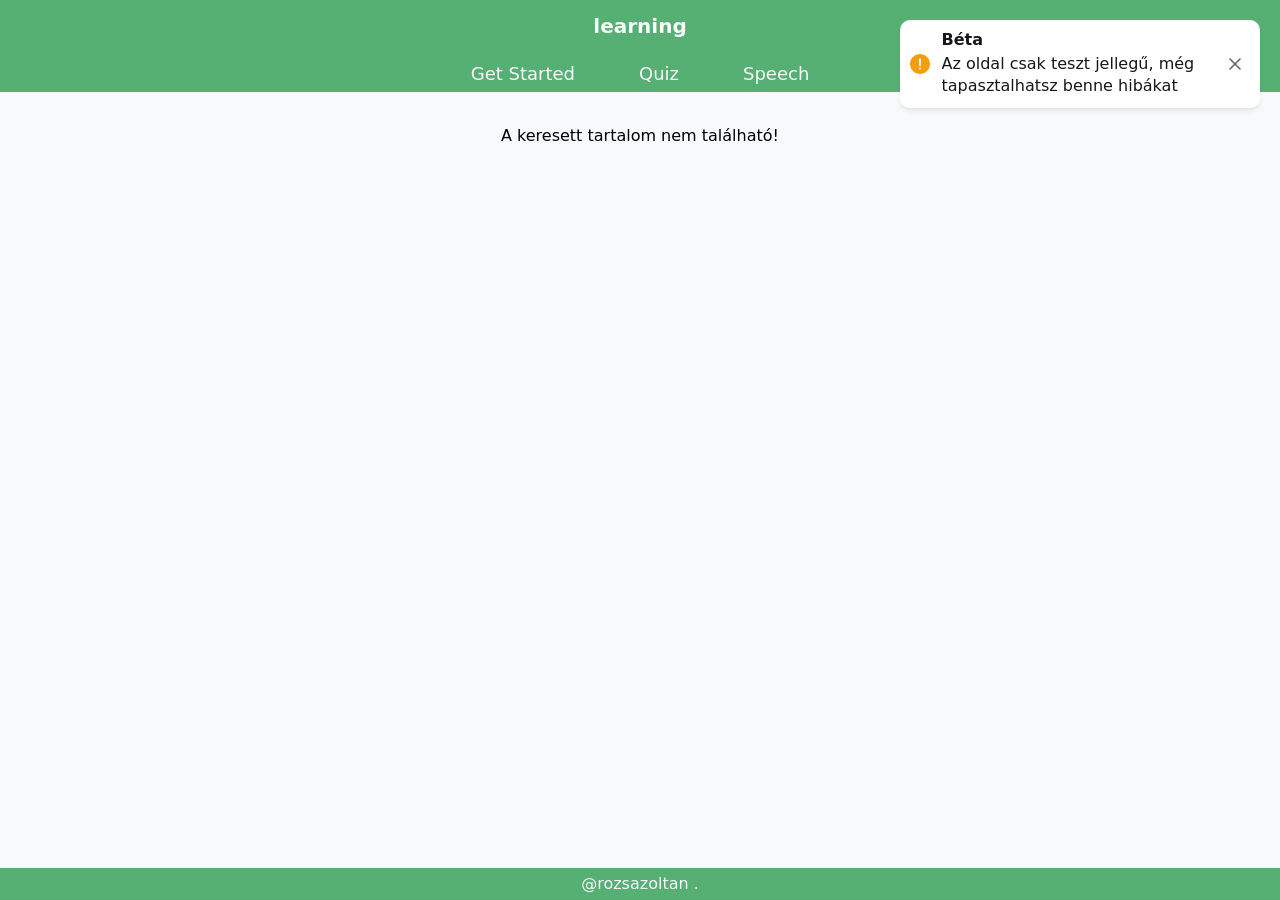
<file: learning/index.html>
<!DOCTYPE html>
<html lang="hu">
  <head>
    <meta charset="UTF-8" />
    <link rel="icon" type="image/x-icon" href="./favicon.ico" />
    <meta name="viewport" content="width=device-width, initial-scale=1.0" />
    <title>Learning</title>

    <meta name='name' content='Learning'>
    <meta name='title' content='Learning'>
    <meta name='description' content='Learning Project'>
    <meta name='keywords' content='learning,project,rozsa,zoltan'>
    <meta name='author' content='Rózsa Zoltán'>
    <script type="module" crossorigin src="./assets/js/index-ozSkI3y7.js"></script>
    <link rel="stylesheet" crossorigin href="./assets/css/index-_kbMVQhW.css">
  </head>
  <body>
    <div id="app"></div>
  </body>
</html>
</file>
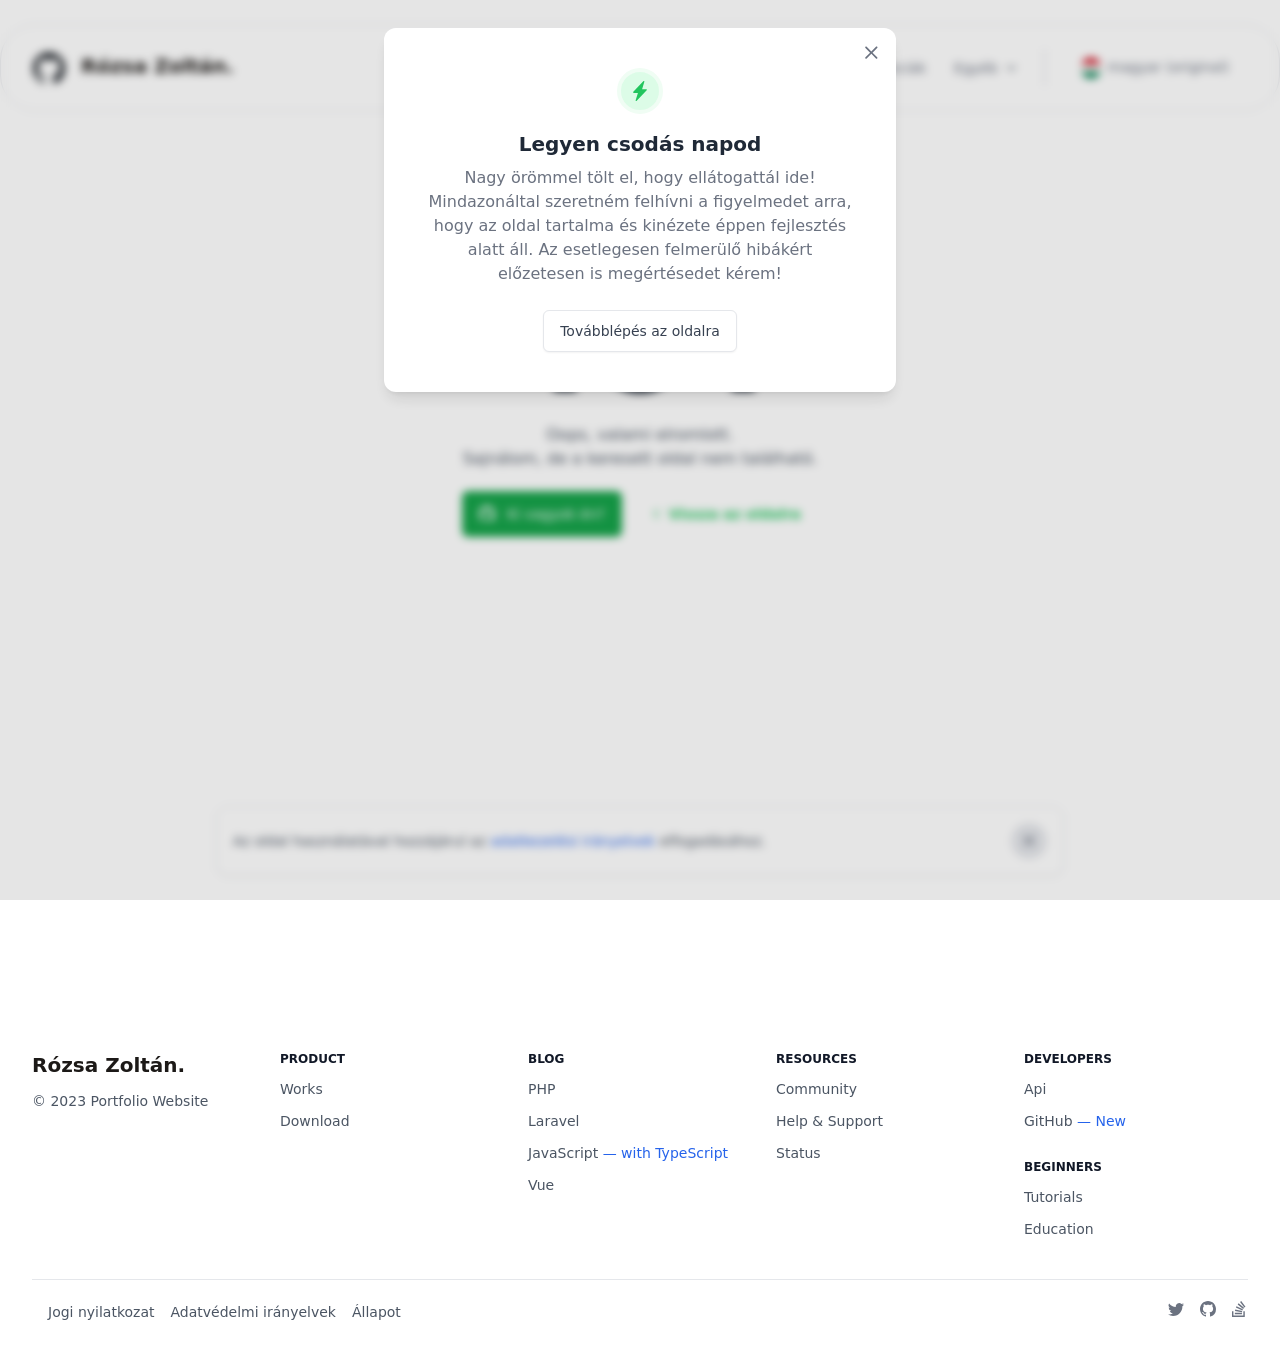
<file: portfolio/index.html>
<!DOCTYPE html>
<html lang="hu">
  <head>
    <meta charset="UTF-8" />
    <link rel="icon" type="image/x-icon" href="./favicon.ico" />
    <meta name="viewport" content="width=device-width, initial-scale=1.0" />
    <title>Rózsa Zoltán # Portfólió</title>

    <meta name='name' content='Rózsa Zoltán # Portfólió'>
    <meta name='title' content='Rózsa Zoltán # Portfólió'>
    <meta name='description' content='Portfólió | Szoftverfejlesztő | PHP, Laravel, JavaScript, TypeScript, VueJS, MySQL, API, ...'>
    <meta name='keywords' content='rozsa,zoltan,rozsazoltan,portfolio,portfólió,szoftverfejlesztő,webfejlesztő,php,laravel,js,javascript,ts,typescirpt,vue,vuejs,mysql,db,api,project'>
    <meta name='author' content='Rózsa Zoltán'>
    <script type="module" crossorigin src="./assets/js/index-84ab0810.js"></script>
    <link rel="stylesheet" href="./assets/css/index-b3e8ed0c.css">
  </head>
  <body>
    <div id="app"></div>
    
  </body>
</html>
</file>
<file: learning/assets/css/index-_kbMVQhW.css>
/**
 * Datarose Production - @package learning
 *
 * @version v1.1.0
 * @author Rózsa Zoltán
 * @since 2023 - All rights reserved!
 */

.button-global[data-v-a08085d7]{border-radius:.5rem;padding:.5rem 1rem;-webkit-transition-property:all;transition-property:all;-webkit-transition-timing-function:cubic-bezier(.4,0,.2,1);transition-timing-function:cubic-bezier(.4,0,.2,1);-webkit-transition-duration:.15s;transition-duration:.15s}.button-global[data-v-a08085d7]:hover{--tw-ring-offset-shadow: var(--tw-ring-inset) 0 0 0 var(--tw-ring-offset-width) var(--tw-ring-offset-color);--tw-ring-shadow: var(--tw-ring-inset) 0 0 0 calc(2px + var(--tw-ring-offset-width)) var(--tw-ring-color);-webkit-box-shadow:var(--tw-ring-offset-shadow),var(--tw-ring-shadow),var(--tw-shadow, 0 0 #0000);box-shadow:var(--tw-ring-offset-shadow),var(--tw-ring-shadow),var(--tw-shadow, 0 0 #0000);--tw-ring-offset-width: 2px }.button-small[data-v-a08085d7]{padding:.25rem .75rem!important;font-size:.875rem;line-height:1.25rem}.button-normal[data-v-a08085d7]{font-size:1rem;line-height:1.5rem}.button-large[data-v-a08085d7]{padding:.75rem 1.25rem!important;font-size:1.25rem;line-height:1.75rem}.button-light[data-v-a08085d7]{--tw-bg-opacity: 1;background-color:rgb(248 250 252 / var(--tw-bg-opacity));--tw-text-opacity: 1;color:rgb(100 116 139 / var(--tw-text-opacity));--tw-ring-color: rgb(248 250 252 / .5) }.button-slate[data-v-a08085d7]{--tw-bg-opacity: 1;background-color:rgb(100 116 139 / var(--tw-bg-opacity));--tw-text-opacity: 1;color:rgb(255 255 255 / var(--tw-text-opacity));--tw-ring-color: rgb(100 116 139 / .5) }.button-info[data-v-a08085d7]{--tw-bg-opacity: 1;background-color:rgb(59 130 246 / var(--tw-bg-opacity));--tw-text-opacity: 1;color:rgb(255 255 255 / var(--tw-text-opacity));--tw-ring-color: rgb(59 130 246 / .5) }.button-success[data-v-a08085d7]{--tw-bg-opacity: 1;background-color:rgb(21 128 61 / var(--tw-bg-opacity));--tw-text-opacity: 1;color:rgb(255 255 255 / var(--tw-text-opacity));--tw-ring-color: rgb(21 128 61 / .5) }.button-warn[data-v-a08085d7]{--tw-bg-opacity: 1;background-color:rgb(234 179 8 / var(--tw-bg-opacity));--tw-text-opacity: 1;color:rgb(255 255 255 / var(--tw-text-opacity));--tw-ring-color: rgb(234 179 8 / .5) }.button-error[data-v-a08085d7]{--tw-bg-opacity: 1;background-color:rgb(153 27 27 / var(--tw-bg-opacity));--tw-text-opacity: 1;color:rgb(255 255 255 / var(--tw-text-opacity));--tw-ring-color: rgb(153 27 27 / .5) }.button-piglets[data-v-a08085d7]{--tw-bg-opacity: 1;background-color:rgb(86 176 116 / var(--tw-bg-opacity));--tw-text-opacity: 1;color:rgb(255 255 255 / var(--tw-text-opacity));--tw-ring-color: rgb(86 176 116 / .5) }*,:before,:after{-webkit-box-sizing:border-box;-moz-box-sizing:border-box;box-sizing:border-box;border-width:0;border-style:solid;border-color:#e5e7eb}:before,:after{--tw-content: ""}html{line-height:1.5;-webkit-text-size-adjust:100%;-moz-tab-size:4;-o-tab-size:4;tab-size:4;font-family:ui-sans-serif,system-ui,-apple-system,BlinkMacSystemFont,Segoe UI,Roboto,Helvetica Neue,Arial,Noto Sans,sans-serif,"Apple Color Emoji","Segoe UI Emoji",Segoe UI Symbol,"Noto Color Emoji";-webkit-font-feature-settings:normal;-moz-font-feature-settings:normal;font-feature-settings:normal;font-variation-settings:normal}body{margin:0;line-height:inherit}hr{height:0;color:inherit;border-top-width:1px}abbr:where([title]){-webkit-text-decoration:underline dotted;text-decoration:underline dotted}h1,h2,h3,h4,h5,h6{font-size:inherit;font-weight:inherit}a{color:inherit;text-decoration:inherit}b,strong{font-weight:bolder}code,kbd,samp,pre{font-family:ui-monospace,SFMono-Regular,Menlo,Monaco,Consolas,Liberation Mono,Courier New,monospace;-webkit-font-feature-settings:normal;-moz-font-feature-settings:normal;font-feature-settings:normal;font-variation-settings:normal;font-size:1em}small{font-size:80%}sub,sup{font-size:75%;line-height:0;position:relative;vertical-align:baseline}sub{bottom:-.25em}sup{top:-.5em}table{text-indent:0;border-color:inherit;border-collapse:collapse}button,input,optgroup,select,textarea{font-family:inherit;-webkit-font-feature-settings:inherit;-moz-font-feature-settings:inherit;font-feature-settings:inherit;font-variation-settings:inherit;font-size:100%;font-weight:inherit;line-height:inherit;color:inherit;margin:0;padding:0}button,select{text-transform:none}button,[type=button],[type=reset],[type=submit]{-webkit-appearance:button;background-color:transparent;background-image:none}:-moz-focusring{outline:auto}:-moz-ui-invalid{box-shadow:none}progress{vertical-align:baseline}::-webkit-inner-spin-button,::-webkit-outer-spin-button{height:auto}[type=search]{-webkit-appearance:textfield;outline-offset:-2px}::-webkit-search-decoration{-webkit-appearance:none}::-webkit-file-upload-button{-webkit-appearance:button;font:inherit}summary{display:list-item}blockquote,dl,dd,h1,h2,h3,h4,h5,h6,hr,figure,p,pre{margin:0}fieldset{margin:0;padding:0}legend{padding:0}ol,ul,menu{list-style:none;margin:0;padding:0}dialog{padding:0}textarea{resize:vertical}input::-webkit-input-placeholder,textarea::-webkit-input-placeholder{opacity:1;color:#9ca3af}input::-moz-placeholder,textarea::-moz-placeholder{opacity:1;color:#9ca3af}input:-ms-input-placeholder,textarea:-ms-input-placeholder{opacity:1;color:#9ca3af}input::-ms-input-placeholder,textarea::-ms-input-placeholder{opacity:1;color:#9ca3af}input::placeholder,textarea::placeholder{opacity:1;color:#9ca3af}button,[role=button]{cursor:pointer}:disabled{cursor:default}img,svg,video,canvas,audio,iframe,embed,object{display:block;vertical-align:middle}img,video{max-width:100%;height:auto}[hidden]{display:none}*,:before,:after{--tw-border-spacing-x: 0;--tw-border-spacing-y: 0;--tw-translate-x: 0;--tw-translate-y: 0;--tw-rotate: 0;--tw-skew-x: 0;--tw-skew-y: 0;--tw-scale-x: 1;--tw-scale-y: 1;--tw-pan-x: ;--tw-pan-y: ;--tw-pinch-zoom: ;--tw-scroll-snap-strictness: proximity;--tw-gradient-from-position: ;--tw-gradient-via-position: ;--tw-gradient-to-position: ;--tw-ordinal: ;--tw-slashed-zero: ;--tw-numeric-figure: ;--tw-numeric-spacing: ;--tw-numeric-fraction: ;--tw-ring-inset: ;--tw-ring-offset-width: 0px;--tw-ring-offset-color: #fff;--tw-ring-color: rgb(59 130 246 / .5);--tw-ring-offset-shadow: 0 0 #0000;--tw-ring-shadow: 0 0 #0000;--tw-shadow: 0 0 #0000;--tw-shadow-colored: 0 0 #0000;--tw-blur: ;--tw-brightness: ;--tw-contrast: ;--tw-grayscale: ;--tw-hue-rotate: ;--tw-invert: ;--tw-saturate: ;--tw-sepia: ;--tw-drop-shadow: ;--tw-backdrop-blur: ;--tw-backdrop-brightness: ;--tw-backdrop-contrast: ;--tw-backdrop-grayscale: ;--tw-backdrop-hue-rotate: ;--tw-backdrop-invert: ;--tw-backdrop-opacity: ;--tw-backdrop-saturate: ;--tw-backdrop-sepia: }::-webkit-backdrop{--tw-border-spacing-x: 0;--tw-border-spacing-y: 0;--tw-translate-x: 0;--tw-translate-y: 0;--tw-rotate: 0;--tw-skew-x: 0;--tw-skew-y: 0;--tw-scale-x: 1;--tw-scale-y: 1;--tw-pan-x: ;--tw-pan-y: ;--tw-pinch-zoom: ;--tw-scroll-snap-strictness: proximity;--tw-gradient-from-position: ;--tw-gradient-via-position: ;--tw-gradient-to-position: ;--tw-ordinal: ;--tw-slashed-zero: ;--tw-numeric-figure: ;--tw-numeric-spacing: ;--tw-numeric-fraction: ;--tw-ring-inset: ;--tw-ring-offset-width: 0px;--tw-ring-offset-color: #fff;--tw-ring-color: rgb(59 130 246 / .5);--tw-ring-offset-shadow: 0 0 #0000;--tw-ring-shadow: 0 0 #0000;--tw-shadow: 0 0 #0000;--tw-shadow-colored: 0 0 #0000;--tw-blur: ;--tw-brightness: ;--tw-contrast: ;--tw-grayscale: ;--tw-hue-rotate: ;--tw-invert: ;--tw-saturate: ;--tw-sepia: ;--tw-drop-shadow: ;--tw-backdrop-blur: ;--tw-backdrop-brightness: ;--tw-backdrop-contrast: ;--tw-backdrop-grayscale: ;--tw-backdrop-hue-rotate: ;--tw-backdrop-invert: ;--tw-backdrop-opacity: ;--tw-backdrop-saturate: ;--tw-backdrop-sepia: }::-ms-backdrop{--tw-border-spacing-x: 0;--tw-border-spacing-y: 0;--tw-translate-x: 0;--tw-translate-y: 0;--tw-rotate: 0;--tw-skew-x: 0;--tw-skew-y: 0;--tw-scale-x: 1;--tw-scale-y: 1;--tw-pan-x: ;--tw-pan-y: ;--tw-pinch-zoom: ;--tw-scroll-snap-strictness: proximity;--tw-gradient-from-position: ;--tw-gradient-via-position: ;--tw-gradient-to-position: ;--tw-ordinal: ;--tw-slashed-zero: ;--tw-numeric-figure: ;--tw-numeric-spacing: ;--tw-numeric-fraction: ;--tw-ring-inset: ;--tw-ring-offset-width: 0px;--tw-ring-offset-color: #fff;--tw-ring-color: rgb(59 130 246 / .5);--tw-ring-offset-shadow: 0 0 #0000;--tw-ring-shadow: 0 0 #0000;--tw-shadow: 0 0 #0000;--tw-shadow-colored: 0 0 #0000;--tw-blur: ;--tw-brightness: ;--tw-contrast: ;--tw-grayscale: ;--tw-hue-rotate: ;--tw-invert: ;--tw-saturate: ;--tw-sepia: ;--tw-drop-shadow: ;--tw-backdrop-blur: ;--tw-backdrop-brightness: ;--tw-backdrop-contrast: ;--tw-backdrop-grayscale: ;--tw-backdrop-hue-rotate: ;--tw-backdrop-invert: ;--tw-backdrop-opacity: ;--tw-backdrop-saturate: ;--tw-backdrop-sepia: }::backdrop{--tw-border-spacing-x: 0;--tw-border-spacing-y: 0;--tw-translate-x: 0;--tw-translate-y: 0;--tw-rotate: 0;--tw-skew-x: 0;--tw-skew-y: 0;--tw-scale-x: 1;--tw-scale-y: 1;--tw-pan-x: ;--tw-pan-y: ;--tw-pinch-zoom: ;--tw-scroll-snap-strictness: proximity;--tw-gradient-from-position: ;--tw-gradient-via-position: ;--tw-gradient-to-position: ;--tw-ordinal: ;--tw-slashed-zero: ;--tw-numeric-figure: ;--tw-numeric-spacing: ;--tw-numeric-fraction: ;--tw-ring-inset: ;--tw-ring-offset-width: 0px;--tw-ring-offset-color: #fff;--tw-ring-color: rgb(59 130 246 / .5);--tw-ring-offset-shadow: 0 0 #0000;--tw-ring-shadow: 0 0 #0000;--tw-shadow: 0 0 #0000;--tw-shadow-colored: 0 0 #0000;--tw-blur: ;--tw-brightness: ;--tw-contrast: ;--tw-grayscale: ;--tw-hue-rotate: ;--tw-invert: ;--tw-saturate: ;--tw-sepia: ;--tw-drop-shadow: ;--tw-backdrop-blur: ;--tw-backdrop-brightness: ;--tw-backdrop-contrast: ;--tw-backdrop-grayscale: ;--tw-backdrop-hue-rotate: ;--tw-backdrop-invert: ;--tw-backdrop-opacity: ;--tw-backdrop-saturate: ;--tw-backdrop-sepia: }._8a5rw{position:absolute}.gdzKm{position:relative}.dHfkp{left:-1.25rem}.iYLFv{top:-1.25rem}.pPX1K{z-index:10}.CFL8Y{margin-left:auto;margin-right:auto}.I-mIN{margin-bottom:4rem}.eTeWh{margin-bottom:2rem}.sOr39{margin-top:2rem}.HkxHH{display:-webkit-box;display:-webkit-flex;display:-moz-box;display:-ms-flexbox;display:flex}._2V49W{display:grid}._--0Iw{height:2.75rem}.jhUtR{min-height:calc(100vh - 156px)}.lBPzy{min-height:100vh}.TlNZJ{width:400px!important}.BevZf{width:2.75rem}.xc0id{width:80%}.oyuFN{width:100%}._76HKh{width:100vw}.XaMKY{max-width:32rem}.uWtCy{max-width:36rem}.Qc-Uh{-webkit-transform:translate(var(--tw-translate-x),var(--tw-translate-y)) rotate(var(--tw-rotate)) skewX(var(--tw-skew-x)) skewY(var(--tw-skew-y)) scaleX(var(--tw-scale-x)) scaleY(var(--tw-scale-y));-ms-transform:translate(var(--tw-translate-x),var(--tw-translate-y)) rotate(var(--tw-rotate)) skewX(var(--tw-skew-x)) skewY(var(--tw-skew-y)) scaleX(var(--tw-scale-x)) scaleY(var(--tw-scale-y));transform:translate(var(--tw-translate-x),var(--tw-translate-y)) rotate(var(--tw-rotate)) skew(var(--tw-skew-x)) skewY(var(--tw-skew-y)) scaleX(var(--tw-scale-x)) scaleY(var(--tw-scale-y))}.quneU{cursor:pointer}._9KXS9{grid-template-columns:repeat(1,minmax(0,1fr))}.seDKs{-webkit-box-orient:vertical;-webkit-box-direction:normal;-webkit-flex-direction:column;-moz-box-orient:vertical;-moz-box-direction:normal;-ms-flex-direction:column;flex-direction:column}.d3xnq{-webkit-box-align:center;-webkit-align-items:center;-moz-box-align:center;-ms-flex-align:center;align-items:center}._3ZvDH{-webkit-box-pack:center;-webkit-justify-content:center;-moz-box-pack:center;-ms-flex-pack:center;justify-content:center}.ovAD-{gap:4rem}.BBhN-{gap:1rem}.ao0SI{gap:2rem}.JPYFA{row-gap:2rem}.ArnD7{border-radius:9999px}.gKpmB{border-radius:.5rem}.TV1Z9{border-top-left-radius:1rem;border-top-right-radius:1rem}.iwT-x{border-width:2px}.azXzU{--tw-border-opacity: 1;border-color:rgb(250 204 21 / var(--tw-border-opacity))}.jV5yz{--tw-border-opacity: 1;border-color:rgb(234 179 8 / var(--tw-border-opacity))}.uDcSW{--tw-bg-opacity: 1 !important;background-color:rgb(202 138 4 / var(--tw-bg-opacity))!important}.H3iA7{--tw-bg-opacity: 1;background-color:rgb(59 130 246 / var(--tw-bg-opacity))}.HGcMw{--tw-bg-opacity: 1;background-color:rgb(21 128 61 / var(--tw-bg-opacity))}.XKHv-{--tw-bg-opacity: 1;background-color:rgb(22 101 52 / var(--tw-bg-opacity))}.a50YS{--tw-bg-opacity: 1;background-color:rgb(248 249 250 / var(--tw-bg-opacity))}.TZeaU{--tw-bg-opacity: 1;background-color:rgb(86 176 116 / var(--tw-bg-opacity))}.D1EAD{--tw-bg-opacity: 1;background-color:rgb(185 28 28 / var(--tw-bg-opacity))}._45LZp{--tw-bg-opacity: 1;background-color:rgb(153 27 27 / var(--tw-bg-opacity))}.RN25E{--tw-bg-opacity: 1;background-color:rgb(226 232 240 / var(--tw-bg-opacity))}.ndlVw{--tw-bg-opacity: 1;background-color:rgb(203 213 225 / var(--tw-bg-opacity))}._7bRXh{--tw-bg-opacity: 1;background-color:rgb(248 250 252 / var(--tw-bg-opacity))}.iUJ2q{--tw-bg-opacity: 1;background-color:rgb(100 116 139 / var(--tw-bg-opacity))}.Y3b-P{--tw-bg-opacity: 1;background-color:rgb(15 23 42 / var(--tw-bg-opacity))}.CX6aa{--tw-bg-opacity: 1;background-color:rgb(234 179 8 / var(--tw-bg-opacity))}.owM0J{--tw-bg-opacity: 1;background-color:rgb(202 138 4 / var(--tw-bg-opacity))}.OAW-H{padding-left:.75rem!important;padding-right:.75rem!important}.yZxuP{padding-left:1.25rem!important;padding-right:1.25rem!important}.Nw0w0{padding-left:.5rem;padding-right:.5rem}.zY1np{padding-left:1rem;padding-right:1rem}.cwJkn{padding-top:.25rem;padding-bottom:.25rem}.bkCja{padding-top:.5rem;padding-bottom:.5rem}.soki6{padding-bottom:2rem}.aIkGa{padding-top:.5rem}.NFlHs{padding-top:.75rem}.qnqlj{text-align:center}.fFQzC{font-size:1.125rem;line-height:1.75rem}.un6Oq{font-size:.875rem;line-height:1.25rem}._65MCL{font-size:1.25rem;line-height:1.75rem}.busT2{font-weight:700}.ZvWZn{--tw-text-opacity: 1 !important;color:rgb(248 249 250 / var(--tw-text-opacity))!important}.eS1fb{--tw-text-opacity: 1 !important;color:rgb(255 255 255 / var(--tw-text-opacity))!important}.NsGEW{--tw-text-opacity: 1;color:rgb(59 130 246 / var(--tw-text-opacity))}.Nub1A{--tw-text-opacity: 1;color:rgb(248 249 250 / var(--tw-text-opacity))}.Aa-UX{--tw-text-opacity: 1;color:rgb(86 176 116 / var(--tw-text-opacity))}._4ef5m{--tw-text-opacity: 1;color:rgb(248 250 252 / var(--tw-text-opacity))}.ZIQko{--tw-text-opacity: 1;color:rgb(100 116 139 / var(--tw-text-opacity))}.Nb-Bj{--tw-text-opacity: 1;color:rgb(255 255 255 / var(--tw-text-opacity))}._8wcoR{opacity:.5}.xOWNI{--tw-ring-offset-shadow: var(--tw-ring-inset) 0 0 0 var(--tw-ring-offset-width) var(--tw-ring-offset-color);--tw-ring-shadow: var(--tw-ring-inset) 0 0 0 calc(2px + var(--tw-ring-offset-width)) var(--tw-ring-color);-webkit-box-shadow:var(--tw-ring-offset-shadow),var(--tw-ring-shadow),var(--tw-shadow, 0 0 #0000);box-shadow:var(--tw-ring-offset-shadow),var(--tw-ring-shadow),var(--tw-shadow, 0 0 #0000)}.ao43K{--tw-ring-opacity: 1;--tw-ring-color: rgb(187 247 208 / var(--tw-ring-opacity))}.wqeJM{--tw-ring-color: rgb(86 176 116 / .5)}.CbokN{--tw-ring-opacity: 1;--tw-ring-color: rgb(100 116 139 / var(--tw-ring-opacity))}.u8E5d{--tw-ring-opacity: 1;--tw-ring-color: rgb(255 255 255 / var(--tw-ring-opacity))}.AO9-m{--tw-ring-opacity: 1;--tw-ring-color: rgb(202 138 4 / var(--tw-ring-opacity))}.Q5gIq{--tw-ring-offset-width: 2px}.mKp9H{--tw-ring-offset-width: 4px}.fRul9{-webkit-filter:var(--tw-blur) var(--tw-brightness) var(--tw-contrast) var(--tw-grayscale) var(--tw-hue-rotate) var(--tw-invert) var(--tw-saturate) var(--tw-sepia) var(--tw-drop-shadow);filter:var(--tw-blur) var(--tw-brightness) var(--tw-contrast) var(--tw-grayscale) var(--tw-hue-rotate) var(--tw-invert) var(--tw-saturate) var(--tw-sepia) var(--tw-drop-shadow)}.k69pr{-webkit-transition-property:color,background-color,border-color,fill,stroke,opacity,-webkit-text-decoration-color,-webkit-box-shadow,-webkit-transform,-webkit-filter,-webkit-backdrop-filter;transition-property:color,background-color,border-color,fill,stroke,opacity,-webkit-text-decoration-color,-webkit-box-shadow,-webkit-transform,-webkit-filter,-webkit-backdrop-filter;transition-property:color,background-color,border-color,text-decoration-color,fill,stroke,opacity,box-shadow,transform,filter,backdrop-filter;transition-property:color,background-color,border-color,text-decoration-color,fill,stroke,opacity,box-shadow,transform,filter,backdrop-filter,-webkit-text-decoration-color,-moz-text-decoration-color,-webkit-box-shadow,-webkit-transform,-webkit-filter,-webkit-backdrop-filter;-webkit-transition-timing-function:cubic-bezier(.4,0,.2,1);transition-timing-function:cubic-bezier(.4,0,.2,1);-webkit-transition-duration:.15s;transition-duration:.15s}*{-webkit-tap-highlight-color:transparent;-webkit-touch-callout:none;-webkit-user-select:none;-moz-user-select:none;-ms-user-select:none;user-select:none}:root{--nv-z: 1100}.-yJPD{width:80%;border-radius:1rem;padding:1rem 1.5rem;--tw-text-opacity: 1;color:rgb(100 116 139 / var(--tw-text-opacity));--tw-shadow: 0 10px 15px -3px rgb(0 0 0 / .1), 0 4px 6px -4px rgb(0 0 0 / .1);--tw-shadow-colored: 0 10px 15px -3px var(--tw-shadow-color), 0 4px 6px -4px var(--tw-shadow-color);-webkit-box-shadow:var(--tw-ring-offset-shadow, 0 0 #0000),var(--tw-ring-shadow, 0 0 #0000),var(--tw-shadow);box-shadow:var(--tw-ring-offset-shadow, 0 0 #0000),var(--tw-ring-shadow, 0 0 #0000),var(--tw-shadow)}.z2ejH:before{content:var(--tw-content);display:block}.JdKBc:before{content:var(--tw-content);display:none}.x4-1w:after{content:var(--tw-content);display:block}.nuHa6:after{content:var(--tw-content);display:none}.YLkqF:hover{-webkit-text-decoration-line:underline;-moz-text-decoration-line:underline;text-decoration-line:underline}.kMmdy:hover{text-underline-offset:2px}.gcH7i:hover{--tw-ring-offset-shadow: var(--tw-ring-inset) 0 0 0 var(--tw-ring-offset-width) var(--tw-ring-offset-color);--tw-ring-shadow: var(--tw-ring-inset) 0 0 0 calc(2px + var(--tw-ring-offset-width)) var(--tw-ring-color);-webkit-box-shadow:var(--tw-ring-offset-shadow),var(--tw-ring-shadow),var(--tw-shadow, 0 0 #0000);box-shadow:var(--tw-ring-offset-shadow),var(--tw-ring-shadow),var(--tw-shadow, 0 0 #0000)}.ZG4uG:hover{--tw-ring-offset-width: 2px}@media (min-width: 1024px){.-yK-f{grid-template-columns:repeat(3,minmax(0,1fr))}}nav>*[data-v-73d7dbfa]{position:relative;border-top-left-radius:1rem;border-top-right-radius:1rem;--tw-bg-opacity: 1;background-color:rgb(86 176 116 / var(--tw-bg-opacity));padding:.25rem 1rem;font-size:1.125rem;line-height:1.75rem;--tw-text-opacity: 1;color:rgb(248 249 250 / var(--tw-text-opacity))}nav>*[data-v-73d7dbfa]:before{content:var(--tw-content);display:none}nav>*[data-v-73d7dbfa]:after{content:var(--tw-content);display:none}nav>*.selected[data-v-73d7dbfa]{--tw-bg-opacity: 1;background-color:rgb(248 249 250 / var(--tw-bg-opacity));--tw-text-opacity: 1;color:rgb(86 176 116 / var(--tw-text-opacity))}nav>*.selected[data-v-73d7dbfa]:before{content:var(--tw-content);display:block}nav>*.selected[data-v-73d7dbfa]:after{content:var(--tw-content);display:block}nav>*[data-v-73d7dbfa]:before{content:"";position:absolute;bottom:0;height:50px;right:-16px;width:1rem;border-bottom-left-radius:30px;-webkit-box-shadow:0 25px 0 0 #f8f9fa;box-shadow:0 25px #f8f9fa;z-index:-1}nav>*[data-v-73d7dbfa]:after{content:"";position:absolute;bottom:0;height:50px;left:-16px;width:1rem;border-bottom-right-radius:30px;-webkit-box-shadow:0 25px 0 0 #f8f9fa;box-shadow:0 25px #f8f9fa;z-index:-1}.fade-enter-active[data-v-73d7dbfa],.fade-leave-active[data-v-73d7dbfa]{position:absolute;-webkit-transition:opacity .5s ease;transition:opacity .5s ease}.fade-enter-from[data-v-73d7dbfa],.fade-leave-to[data-v-73d7dbfa]{opacity:0}.scale-enter-active[data-v-73d7dbfa],.scale-leave-active[data-v-73d7dbfa]{position:absolute;-webkit-transition:all .5s ease;transition:all .5s ease}.scale-enter-from[data-v-73d7dbfa],.scale-leave-to[data-v-73d7dbfa]{opacity:0;-webkit-transform:scale(.9);-ms-transform:scale(.9);transform:scale(.9)}[data-notivue=success],[data-notivue=promise-resolve]{--nv-bg: var(--nv-success-bg);--nv-fg: var(--nv-success-fg);--nv-accent: var(--nv-success-accent);--nv-border: var(--nv-success-border)}[data-notivue=error],[data-notivue=promise-reject]{--nv-bg: var(--nv-error-bg);--nv-fg: var(--nv-error-fg);--nv-accent: var(--nv-error-accent);--nv-border: var(--nv-error-border)}[data-notivue=warning]{--nv-bg: var(--nv-warning-bg);--nv-fg: var(--nv-warning-fg);--nv-accent: var(--nv-warning-accent);--nv-border: var(--nv-warning-border)}[data-notivue=info]{--nv-bg: var(--nv-info-bg);--nv-fg: var(--nv-info-fg);--nv-accent: var(--nv-info-accent);--nv-border: var(--nv-info-border)}[data-notivue=promise]{--nv-bg: var(--nv-promise-bg);--nv-fg: var(--nv-promise-fg);--nv-accent: var(--nv-promise-accent);--nv-border: var(--nv-promise-border)}.Notivue__notification{--tip-width: calc(var(--tip-width-fx, 1) * var(--nv-tip-width, 0px));-webkit-box-sizing:border-box;-moz-box-sizing:border-box;box-sizing:border-box;position:relative;width:var(--nv-min-width, auto);max-width:var(--nv-width, 100%);background-color:var(--nv-bg, var(--nv-global-bg));display:-webkit-box;display:-webkit-flex;display:-moz-box;display:-ms-flexbox;display:flex;-webkit-box-align:var(--nv-y-align);-webkit-align-items:var(--nv-y-align);-moz-box-align:var(--nv-y-align);-ms-flex-align:var(--nv-y-align);align-items:var(--nv-y-align);border-radius:var(--nv-radius, 0);border:var(--nv-border-width, 0) solid var(--nv-border, var(--nv-global-border));-webkit-box-shadow:var(--nv-shadow, 0 0 rgba(0, 0, 0, 0)),inset var(--tip-width) 0 0 var(--nv-accent, var(--nv-global-accent));box-shadow:var(--nv-shadow, 0 0 rgba(0, 0, 0, 0)),inset var(--tip-width) 0 0 var(--nv-accent, var(--nv-global-accent))}.Notivue__notification *{-webkit-box-sizing:border-box;-moz-box-sizing:border-box;box-sizing:border-box;-ms-touch-action:manipulation;touch-action:manipulation}.Notivue__icon{display:-webkit-box;display:-webkit-flex;display:-moz-box;display:-ms-flexbox;display:flex;-webkit-box-pack:center;-webkit-justify-content:center;-moz-box-pack:center;-ms-flex-pack:center;justify-content:center;-webkit-box-align:center;-webkit-align-items:center;-moz-box-align:center;-ms-flex-align:center;align-items:center;overflow:visible;min-width:var(--nv-icon-size);width:var(--nv-icon-size);height:var(--nv-icon-size);margin:var(--nv-spacing) 0 var(--nv-spacing) var(--nv-spacing);-webkit-animation:Notivue__icon-pop-kf .2s ease-in-out backwards;animation:Notivue__icon-pop-kf .2s ease-in-out backwards;color:var(--nv-accent, var(--nv-global-accent))}@media (prefers-reduced-motion){.Notivue__icon{-webkit-animation-duration:0s;animation-duration:0s}}@-webkit-keyframes Notivue__icon-pop-kf{0%{opacity:0;-webkit-transform:scale(.33);transform:scale(.33)}to{opacity:1;-webkit-transform:scale(1);transform:scale(1)}}@keyframes Notivue__icon-pop-kf{0%{opacity:0;-webkit-transform:scale(.33);transform:scale(.33)}to{opacity:1;-webkit-transform:scale(1);transform:scale(1)}}.Notivue__content{--nv-content-space: calc(var(--nv-spacing) + var(--nv-spacing) * .15);display:-webkit-box;display:-webkit-flex;display:-moz-box;display:-ms-flexbox;display:flex;-webkit-box-orient:vertical;-webkit-box-direction:normal;-webkit-flex-direction:column;-moz-box-orient:vertical;-moz-box-direction:normal;-ms-flex-direction:column;flex-direction:column;-webkit-box-flex:1;-webkit-flex-grow:1;-moz-box-flex:1;-ms-flex-positive:1;flex-grow:1;text-align:inherit;padding:var(--nv-content-space)}.Notivue__content-title{line-height:1;font-weight:700;color:var(--nv-fg, var(--nv-global-fg));font-size:var(--nv-title-size);margin:0 0 .33em;padding:0}.Notivue__content-message{max-height:250px;overflow:auto;line-height:1.375;color:var(--nv-fg, var(--nv-global-fg));margin:0;padding:0;font-size:var(--nv-message-size);white-space:pre-line}.Notivue__close{position:relative;margin:0;cursor:pointer;padding:calc(var(--nv-spacing) / 2);margin:var(--nv-spacing) var(--nv-spacing) var(--nv-spacing) 0;font-weight:700;border:none;background:none;line-height:1;font-size:var(--nv-message-size);color:var(--nv-fg, var(--nv-global-fg));-webkit-tap-highlight-color:rgba(0,0,0,0)}.Notivue__close:after{content:"";position:absolute;inset:0;width:100%;height:100%;background-color:var(--nv-fg, var(--nv-global-fg));opacity:0;border-radius:calc(var(--nv-radius) / 2);-webkit-transition:opacity .1s ease-out;transition:opacity .1s ease-out}@media (hover: hover){.Notivue__close:hover{opacity:1}.Notivue__close:hover:after{opacity:.1}.Notivue__close:hover .Notivue__close-icon{opacity:1}}.Notivue__close-icon{width:var(--nv-icon-size);height:var(--nv-icon-size);display:-webkit-box;display:-webkit-flex;display:-moz-box;display:-ms-flexbox;display:flex;color:var(--nv-fg, var(--nv-global-fg));pointer-events:none;opacity:.65}[dir=rtl] .Notivue__notification{--tip-width-fx: -1}[dir=rtl] .Notivue__icon{margin:var(--nv-spacing) var(--nv-spacing) var(--nv-spacing) 0}[dir=rtl] .Notivue__content-message{font-size:calc(var(--nv-message-size) + .1em)}[dir=rtl] .Notivue__content-title{font-size:calc(var(--nv-title-size) + .1em)}[dir=rtl] .Notivue__close{margin:var(--nv-spacing) 0 var(--nv-spacing) var(--nv-spacing)}[data-notivue-align=top] .Notivue__enter,[data-notivue-align=top] .Notivue__leave{--notivue-ty: -200%}[data-notivue-align=bottom] .Notivue__enter,[data-notivue-align=bottom] .Notivue__leave{--notivue-ty: 200%}.Notivue__enter{-webkit-animation:Notivue__enter-kf .35s cubic-bezier(.5,1,.25,1);animation:Notivue__enter-kf .35s cubic-bezier(.5,1,.25,1)}.Notivue__leave{-webkit-animation:Notivue__leave-kf .35s ease;animation:Notivue__leave-kf .35s ease}.Notivue__clearAll{-webkit-animation:Notivue__clearAll-kf .5s cubic-bezier(.22,1,.36,1);animation:Notivue__clearAll-kf .5s cubic-bezier(.22,1,.36,1)}@-webkit-keyframes Notivue__enter-kf{0%{-webkit-transform:translate3d(0,var(--notivue-ty),0) scale(.25);transform:translate3d(0,var(--notivue-ty),0) scale(.25);opacity:0}to{-webkit-transform:translateZ(0) scale(1);transform:translateZ(0) scale(1);opacity:1}}@keyframes Notivue__enter-kf{0%{-webkit-transform:translate3d(0,var(--notivue-ty),0) scale(.25);transform:translate3d(0,var(--notivue-ty),0) scale(.25);opacity:0}to{-webkit-transform:translateZ(0) scale(1);transform:translateZ(0) scale(1);opacity:1}}@-webkit-keyframes Notivue__leave-kf{0%{-webkit-transform:translateZ(0) scale(1);transform:translateZ(0) scale(1);opacity:.7}to{-webkit-transform:translate3d(0,var(--notivue-ty),0) scale(.01);transform:translate3d(0,var(--notivue-ty),0) scale(.01);opacity:0}}@keyframes Notivue__leave-kf{0%{-webkit-transform:translateZ(0) scale(1);transform:translateZ(0) scale(1);opacity:.7}to{-webkit-transform:translate3d(0,var(--notivue-ty),0) scale(.01);transform:translate3d(0,var(--notivue-ty),0) scale(.01);opacity:0}}@-webkit-keyframes Notivue__clearAll-kf{0%{opacity:1}to{opacity:0}}@keyframes Notivue__clearAll-kf{0%{opacity:1}to{opacity:0}}
</file>
<file: portfolio/assets/css/index-b3e8ed0c.css>
/**
 * Datarose Production - @package portfolio
 *
 * @version v2.1.0
 * @author Rózsa Zoltán
 * @since 2022 - All rights reserved!
 */

*,:before,:after{-webkit-box-sizing:border-box;-moz-box-sizing:border-box;box-sizing:border-box;border-width:0;border-style:solid;border-color:#e5e7eb}:before,:after{--tw-content: ""}html{line-height:1.5;-webkit-text-size-adjust:100%;-moz-tab-size:4;-o-tab-size:4;tab-size:4;font-family:ui-sans-serif,system-ui,-apple-system,BlinkMacSystemFont,Segoe UI,Roboto,Helvetica Neue,Arial,Noto Sans,sans-serif,"Apple Color Emoji","Segoe UI Emoji",Segoe UI Symbol,"Noto Color Emoji";-webkit-font-feature-settings:normal;-moz-font-feature-settings:normal;font-feature-settings:normal;font-variation-settings:normal}body{margin:0;line-height:inherit}hr{height:0;color:inherit;border-top-width:1px}abbr:where([title]){-webkit-text-decoration:underline dotted;text-decoration:underline dotted}h1,h2,h3,h4,h5,h6{font-size:inherit;font-weight:inherit}a{color:inherit;text-decoration:inherit}b,strong{font-weight:bolder}code,kbd,samp,pre{font-family:ui-monospace,SFMono-Regular,Menlo,Monaco,Consolas,Liberation Mono,Courier New,monospace;font-size:1em}small{font-size:80%}sub,sup{font-size:75%;line-height:0;position:relative;vertical-align:baseline}sub{bottom:-.25em}sup{top:-.5em}table{text-indent:0;border-color:inherit;border-collapse:collapse}button,input,optgroup,select,textarea{font-family:inherit;-webkit-font-feature-settings:inherit;-moz-font-feature-settings:inherit;font-feature-settings:inherit;font-variation-settings:inherit;font-size:100%;font-weight:inherit;line-height:inherit;color:inherit;margin:0;padding:0}button,select{text-transform:none}button,[type=button],[type=reset],[type=submit]{-webkit-appearance:button;background-color:transparent;background-image:none}:-moz-focusring{outline:auto}:-moz-ui-invalid{box-shadow:none}progress{vertical-align:baseline}::-webkit-inner-spin-button,::-webkit-outer-spin-button{height:auto}[type=search]{-webkit-appearance:textfield;outline-offset:-2px}::-webkit-search-decoration{-webkit-appearance:none}::-webkit-file-upload-button{-webkit-appearance:button;font:inherit}summary{display:list-item}blockquote,dl,dd,h1,h2,h3,h4,h5,h6,hr,figure,p,pre{margin:0}fieldset{margin:0;padding:0}legend{padding:0}ol,ul,menu{list-style:none;margin:0;padding:0}dialog{padding:0}textarea{resize:vertical}input::-webkit-input-placeholder,textarea::-webkit-input-placeholder{opacity:1;color:#9ca3af}input::-moz-placeholder,textarea::-moz-placeholder{opacity:1;color:#9ca3af}input:-ms-input-placeholder,textarea:-ms-input-placeholder{opacity:1;color:#9ca3af}input::-ms-input-placeholder,textarea::-ms-input-placeholder{opacity:1;color:#9ca3af}input::placeholder,textarea::placeholder{opacity:1;color:#9ca3af}button,[role=button]{cursor:pointer}:disabled{cursor:default}img,svg,video,canvas,audio,iframe,embed,object{display:block;vertical-align:middle}img,video{max-width:100%;height:auto}[hidden]{display:none}*,:before,:after{--tw-border-spacing-x: 0;--tw-border-spacing-y: 0;--tw-translate-x: 0;--tw-translate-y: 0;--tw-rotate: 0;--tw-skew-x: 0;--tw-skew-y: 0;--tw-scale-x: 1;--tw-scale-y: 1;--tw-pan-x: ;--tw-pan-y: ;--tw-pinch-zoom: ;--tw-scroll-snap-strictness: proximity;--tw-gradient-from-position: ;--tw-gradient-via-position: ;--tw-gradient-to-position: ;--tw-ordinal: ;--tw-slashed-zero: ;--tw-numeric-figure: ;--tw-numeric-spacing: ;--tw-numeric-fraction: ;--tw-ring-inset: ;--tw-ring-offset-width: 0px;--tw-ring-offset-color: #fff;--tw-ring-color: rgb(59 130 246 / .5);--tw-ring-offset-shadow: 0 0 #0000;--tw-ring-shadow: 0 0 #0000;--tw-shadow: 0 0 #0000;--tw-shadow-colored: 0 0 #0000;--tw-blur: ;--tw-brightness: ;--tw-contrast: ;--tw-grayscale: ;--tw-hue-rotate: ;--tw-invert: ;--tw-saturate: ;--tw-sepia: ;--tw-drop-shadow: ;--tw-backdrop-blur: ;--tw-backdrop-brightness: ;--tw-backdrop-contrast: ;--tw-backdrop-grayscale: ;--tw-backdrop-hue-rotate: ;--tw-backdrop-invert: ;--tw-backdrop-opacity: ;--tw-backdrop-saturate: ;--tw-backdrop-sepia: }::-webkit-backdrop{--tw-border-spacing-x: 0;--tw-border-spacing-y: 0;--tw-translate-x: 0;--tw-translate-y: 0;--tw-rotate: 0;--tw-skew-x: 0;--tw-skew-y: 0;--tw-scale-x: 1;--tw-scale-y: 1;--tw-pan-x: ;--tw-pan-y: ;--tw-pinch-zoom: ;--tw-scroll-snap-strictness: proximity;--tw-gradient-from-position: ;--tw-gradient-via-position: ;--tw-gradient-to-position: ;--tw-ordinal: ;--tw-slashed-zero: ;--tw-numeric-figure: ;--tw-numeric-spacing: ;--tw-numeric-fraction: ;--tw-ring-inset: ;--tw-ring-offset-width: 0px;--tw-ring-offset-color: #fff;--tw-ring-color: rgb(59 130 246 / .5);--tw-ring-offset-shadow: 0 0 #0000;--tw-ring-shadow: 0 0 #0000;--tw-shadow: 0 0 #0000;--tw-shadow-colored: 0 0 #0000;--tw-blur: ;--tw-brightness: ;--tw-contrast: ;--tw-grayscale: ;--tw-hue-rotate: ;--tw-invert: ;--tw-saturate: ;--tw-sepia: ;--tw-drop-shadow: ;--tw-backdrop-blur: ;--tw-backdrop-brightness: ;--tw-backdrop-contrast: ;--tw-backdrop-grayscale: ;--tw-backdrop-hue-rotate: ;--tw-backdrop-invert: ;--tw-backdrop-opacity: ;--tw-backdrop-saturate: ;--tw-backdrop-sepia: }::-ms-backdrop{--tw-border-spacing-x: 0;--tw-border-spacing-y: 0;--tw-translate-x: 0;--tw-translate-y: 0;--tw-rotate: 0;--tw-skew-x: 0;--tw-skew-y: 0;--tw-scale-x: 1;--tw-scale-y: 1;--tw-pan-x: ;--tw-pan-y: ;--tw-pinch-zoom: ;--tw-scroll-snap-strictness: proximity;--tw-gradient-from-position: ;--tw-gradient-via-position: ;--tw-gradient-to-position: ;--tw-ordinal: ;--tw-slashed-zero: ;--tw-numeric-figure: ;--tw-numeric-spacing: ;--tw-numeric-fraction: ;--tw-ring-inset: ;--tw-ring-offset-width: 0px;--tw-ring-offset-color: #fff;--tw-ring-color: rgb(59 130 246 / .5);--tw-ring-offset-shadow: 0 0 #0000;--tw-ring-shadow: 0 0 #0000;--tw-shadow: 0 0 #0000;--tw-shadow-colored: 0 0 #0000;--tw-blur: ;--tw-brightness: ;--tw-contrast: ;--tw-grayscale: ;--tw-hue-rotate: ;--tw-invert: ;--tw-saturate: ;--tw-sepia: ;--tw-drop-shadow: ;--tw-backdrop-blur: ;--tw-backdrop-brightness: ;--tw-backdrop-contrast: ;--tw-backdrop-grayscale: ;--tw-backdrop-hue-rotate: ;--tw-backdrop-invert: ;--tw-backdrop-opacity: ;--tw-backdrop-saturate: ;--tw-backdrop-sepia: }::backdrop{--tw-border-spacing-x: 0;--tw-border-spacing-y: 0;--tw-translate-x: 0;--tw-translate-y: 0;--tw-rotate: 0;--tw-skew-x: 0;--tw-skew-y: 0;--tw-scale-x: 1;--tw-scale-y: 1;--tw-pan-x: ;--tw-pan-y: ;--tw-pinch-zoom: ;--tw-scroll-snap-strictness: proximity;--tw-gradient-from-position: ;--tw-gradient-via-position: ;--tw-gradient-to-position: ;--tw-ordinal: ;--tw-slashed-zero: ;--tw-numeric-figure: ;--tw-numeric-spacing: ;--tw-numeric-fraction: ;--tw-ring-inset: ;--tw-ring-offset-width: 0px;--tw-ring-offset-color: #fff;--tw-ring-color: rgb(59 130 246 / .5);--tw-ring-offset-shadow: 0 0 #0000;--tw-ring-shadow: 0 0 #0000;--tw-shadow: 0 0 #0000;--tw-shadow-colored: 0 0 #0000;--tw-blur: ;--tw-brightness: ;--tw-contrast: ;--tw-grayscale: ;--tw-hue-rotate: ;--tw-invert: ;--tw-saturate: ;--tw-sepia: ;--tw-drop-shadow: ;--tw-backdrop-blur: ;--tw-backdrop-brightness: ;--tw-backdrop-contrast: ;--tw-backdrop-grayscale: ;--tw-backdrop-hue-rotate: ;--tw-backdrop-invert: ;--tw-backdrop-opacity: ;--tw-backdrop-saturate: ;--tw-backdrop-sepia: }.c3Itb{position:absolute;width:1px;height:1px;padding:0;margin:-1px;overflow:hidden;clip:rect(0,0,0,0);white-space:nowrap;border-width:0}.Y29sb{visibility:collapse}.c3Rhd{position:static}.Zml4Z{position:fixed}.YWJzb{position:absolute}.cmVsY{position:relative}.aW5zZ{top:0;right:0;bottom:0;left:0}.Ym90d{bottom:0}.bGVmd{left:0}.bGVmdC{left:50%}.bGVmdC0{left:1rem}.cmlna{right:.5rem}.cmlnaH{right:100%}.dG9wL{top:0}.dG9wLT{top:.5rem}.dG9wLTJ{top:50%}.dG9wLW{top:100%}.ei0xM{z-index:10}.ei01M{z-index:50}.ei1cW{z-index:1}.ei1cWz{z-index:2}.ei1cWzY{z-index:60}.Y29sL{grid-column:1 / -1}.bS0zX{margin:.75rem}.XCFte{margin-left:10px!important;margin-right:10px!important}.bXgtM{margin-left:.25rem;margin-right:.25rem}.bXgtMl{margin-left:.5rem;margin-right:.5rem}.bXgtY{margin-left:auto;margin-right:auto}.bXktM{margin-top:.5rem;margin-bottom:.5rem}.bXktO{margin-top:2rem;margin-bottom:2rem}.bWItM{margin-bottom:2.5rem}.bWItMT{margin-bottom:3rem}.bWItMl{margin-bottom:.5rem}.bWItMj{margin-bottom:5rem}.bWItN{margin-bottom:1rem}.bWItO{margin-bottom:2rem}.bWwtM{margin-left:.25rem}.bWwtMl{margin-left:.5rem}.bWwtMj{margin-left:5rem}.bWwtN{margin-left:1rem}.bWwtY{margin-left:auto}.bXItM{margin-right:.5rem}.bXItMj{margin-right:5rem}.bXQtM{margin-top:0}.bXQtMV{margin-top:.25rem}.bXQtMl{margin-top:.5rem}.bXQtM1{margin-top:.75rem}.bXQtN{margin-top:1rem}.bXQtNV{margin-top:1.25rem}.bXQtNl{margin-top:1.5rem}.bXQtN1{margin-top:1.75rem}.bXQtO{margin-top:2rem}.YmxvY{display:block}.aW5sa{display:inline-block}.aW5saW{display:inline}.Zmxle{display:-webkit-box;display:-webkit-flex;display:-moz-box;display:-ms-flexbox;display:flex}.aW5saW5{display:-webkit-inline-box;display:-webkit-inline-flex;display:-moz-inline-box;display:-ms-inline-flexbox;display:inline-flex}.dGFib{display:table}.Z3JpZ{display:grid}.hidden{display:none}.aC0yX{height:.5rem}.aC0yXC{height:.625rem}.aC0zX{height:.75rem}.aC0zXC{height:.875rem}.aC00X{height:1rem}.aC01X{height:1.25rem}.aC02X{height:1.5rem}.aC04X{height:2rem}.aC1cW{height:46px}.aC1cWz{height:50vh}.aC1hd{height:auto}.aC1md{height:100%}.bWF4L{max-height:300px}.bWluL{min-height:100vh}.dy0yX{width:.5rem}.dy0yXC{width:.625rem}.dy0zX{width:.75rem}.dy0zXC{width:.875rem}.dy00X{width:1rem}.dy01X{width:1.25rem}.dy02X{width:1.5rem}.dy02M{width:15rem}.dy04X{width:2rem}.dy1cW{width:46px}.dy1cWz{width:50rem}.dy1cWzg{width:80%}.dy1md{width:100%}.bWF4LX{max-width:48rem}.bWF4LXc{max-width:72rem}.bWF4LXct{max-width:80rem}.bWF4LXctX{max-width:1140px}.bWF4LXctXF{max-width:50rem}.bWF4LXctXFs{max-width:85rem}.bWF4LXctZ{max-width:100%}.bWF4LXctb{max-width:28rem}.ZmxleC{-webkit-box-flex:0;-webkit-flex:none;-moz-box-flex:0;-ms-flex:none;flex:none}.ZmxleC1{-webkit-flex-shrink:0;-ms-flex-negative:0;flex-shrink:0}.ZmxleC1n,.Z3Jvd{-webkit-box-flex:1;-webkit-flex-grow:1;-moz-box-flex:1;-ms-flex-positive:1;flex-grow:1}.YmFza{-webkit-flex-basis:100%;-ms-flex-preferred-size:100%;flex-basis:100%}.LXRyY{--tw-translate-x: -50%;-webkit-transform:translate(var(--tw-translate-x),var(--tw-translate-y)) rotate(var(--tw-rotate)) skewX(var(--tw-skew-x)) skewY(var(--tw-skew-y)) scaleX(var(--tw-scale-x)) scaleY(var(--tw-scale-y));-ms-transform:translate(var(--tw-translate-x),var(--tw-translate-y)) rotate(var(--tw-rotate)) skewX(var(--tw-skew-x)) skewY(var(--tw-skew-y)) scaleX(var(--tw-scale-x)) scaleY(var(--tw-scale-y));transform:translate(var(--tw-translate-x),var(--tw-translate-y)) rotate(var(--tw-rotate)) skew(var(--tw-skew-x)) skewY(var(--tw-skew-y)) scaleX(var(--tw-scale-x)) scaleY(var(--tw-scale-y))}.LXRyYW{--tw-translate-y: -.25rem;-webkit-transform:translate(var(--tw-translate-x),var(--tw-translate-y)) rotate(var(--tw-rotate)) skewX(var(--tw-skew-x)) skewY(var(--tw-skew-y)) scaleX(var(--tw-scale-x)) scaleY(var(--tw-scale-y));-ms-transform:translate(var(--tw-translate-x),var(--tw-translate-y)) rotate(var(--tw-rotate)) skewX(var(--tw-skew-x)) skewY(var(--tw-skew-y)) scaleX(var(--tw-scale-x)) scaleY(var(--tw-scale-y));transform:translate(var(--tw-translate-x),var(--tw-translate-y)) rotate(var(--tw-rotate)) skew(var(--tw-skew-x)) skewY(var(--tw-skew-y)) scaleX(var(--tw-scale-x)) scaleY(var(--tw-scale-y))}.dHJhb{--tw-translate-x: 0%;-webkit-transform:translate(var(--tw-translate-x),var(--tw-translate-y)) rotate(var(--tw-rotate)) skewX(var(--tw-skew-x)) skewY(var(--tw-skew-y)) scaleX(var(--tw-scale-x)) scaleY(var(--tw-scale-y));-ms-transform:translate(var(--tw-translate-x),var(--tw-translate-y)) rotate(var(--tw-rotate)) skewX(var(--tw-skew-x)) skewY(var(--tw-skew-y)) scaleX(var(--tw-scale-x)) scaleY(var(--tw-scale-y));transform:translate(var(--tw-translate-x),var(--tw-translate-y)) rotate(var(--tw-rotate)) skew(var(--tw-skew-x)) skewY(var(--tw-skew-y)) scaleX(var(--tw-scale-x)) scaleY(var(--tw-scale-y))}.dHJhbn{--tw-translate-x: 17%;-webkit-transform:translate(var(--tw-translate-x),var(--tw-translate-y)) rotate(var(--tw-rotate)) skewX(var(--tw-skew-x)) skewY(var(--tw-skew-y)) scaleX(var(--tw-scale-x)) scaleY(var(--tw-scale-y));-ms-transform:translate(var(--tw-translate-x),var(--tw-translate-y)) rotate(var(--tw-rotate)) skewX(var(--tw-skew-x)) skewY(var(--tw-skew-y)) scaleX(var(--tw-scale-x)) scaleY(var(--tw-scale-y));transform:translate(var(--tw-translate-x),var(--tw-translate-y)) rotate(var(--tw-rotate)) skew(var(--tw-skew-x)) skewY(var(--tw-skew-y)) scaleX(var(--tw-scale-x)) scaleY(var(--tw-scale-y))}.dHJhbnN{--tw-translate-x: 22%;-webkit-transform:translate(var(--tw-translate-x),var(--tw-translate-y)) rotate(var(--tw-rotate)) skewX(var(--tw-skew-x)) skewY(var(--tw-skew-y)) scaleX(var(--tw-scale-x)) scaleY(var(--tw-scale-y));-ms-transform:translate(var(--tw-translate-x),var(--tw-translate-y)) rotate(var(--tw-rotate)) skewX(var(--tw-skew-x)) skewY(var(--tw-skew-y)) scaleX(var(--tw-scale-x)) scaleY(var(--tw-scale-y));transform:translate(var(--tw-translate-x),var(--tw-translate-y)) rotate(var(--tw-rotate)) skew(var(--tw-skew-x)) skewY(var(--tw-skew-y)) scaleX(var(--tw-scale-x)) scaleY(var(--tw-scale-y))}.dHJhbnNs{--tw-translate-x: 44%;-webkit-transform:translate(var(--tw-translate-x),var(--tw-translate-y)) rotate(var(--tw-rotate)) skewX(var(--tw-skew-x)) skewY(var(--tw-skew-y)) scaleX(var(--tw-scale-x)) scaleY(var(--tw-scale-y));-ms-transform:translate(var(--tw-translate-x),var(--tw-translate-y)) rotate(var(--tw-rotate)) skewX(var(--tw-skew-x)) skewY(var(--tw-skew-y)) scaleX(var(--tw-scale-x)) scaleY(var(--tw-scale-y));transform:translate(var(--tw-translate-x),var(--tw-translate-y)) rotate(var(--tw-rotate)) skew(var(--tw-skew-x)) skewY(var(--tw-skew-y)) scaleX(var(--tw-scale-x)) scaleY(var(--tw-scale-y))}.dHJhbnNsY{--tw-translate-y: 15%;-webkit-transform:translate(var(--tw-translate-x),var(--tw-translate-y)) rotate(var(--tw-rotate)) skewX(var(--tw-skew-x)) skewY(var(--tw-skew-y)) scaleX(var(--tw-scale-x)) scaleY(var(--tw-scale-y));-ms-transform:translate(var(--tw-translate-x),var(--tw-translate-y)) rotate(var(--tw-rotate)) skewX(var(--tw-skew-x)) skewY(var(--tw-skew-y)) scaleX(var(--tw-scale-x)) scaleY(var(--tw-scale-y));transform:translate(var(--tw-translate-x),var(--tw-translate-y)) rotate(var(--tw-rotate)) skew(var(--tw-skew-x)) skewY(var(--tw-skew-y)) scaleX(var(--tw-scale-x)) scaleY(var(--tw-scale-y))}.dHJhbnNsYX{--tw-translate-y: 26%;-webkit-transform:translate(var(--tw-translate-x),var(--tw-translate-y)) rotate(var(--tw-rotate)) skewX(var(--tw-skew-x)) skewY(var(--tw-skew-y)) scaleX(var(--tw-scale-x)) scaleY(var(--tw-scale-y));-ms-transform:translate(var(--tw-translate-x),var(--tw-translate-y)) rotate(var(--tw-rotate)) skewX(var(--tw-skew-x)) skewY(var(--tw-skew-y)) scaleX(var(--tw-scale-x)) scaleY(var(--tw-scale-y));transform:translate(var(--tw-translate-x),var(--tw-translate-y)) rotate(var(--tw-rotate)) skew(var(--tw-skew-x)) skewY(var(--tw-skew-y)) scaleX(var(--tw-scale-x)) scaleY(var(--tw-scale-y))}.dHJhbnNsYXR{--tw-translate-y: 70%;-webkit-transform:translate(var(--tw-translate-x),var(--tw-translate-y)) rotate(var(--tw-rotate)) skewX(var(--tw-skew-x)) skewY(var(--tw-skew-y)) scaleX(var(--tw-scale-x)) scaleY(var(--tw-scale-y));-ms-transform:translate(var(--tw-translate-x),var(--tw-translate-y)) rotate(var(--tw-rotate)) skewX(var(--tw-skew-x)) skewY(var(--tw-skew-y)) scaleX(var(--tw-scale-x)) scaleY(var(--tw-scale-y));transform:translate(var(--tw-translate-x),var(--tw-translate-y)) rotate(var(--tw-rotate)) skew(var(--tw-skew-x)) skewY(var(--tw-skew-y)) scaleX(var(--tw-scale-x)) scaleY(var(--tw-scale-y))}.dHJhbnNsYXRl{--tw-translate-y: 88%;-webkit-transform:translate(var(--tw-translate-x),var(--tw-translate-y)) rotate(var(--tw-rotate)) skewX(var(--tw-skew-x)) skewY(var(--tw-skew-y)) scaleX(var(--tw-scale-x)) scaleY(var(--tw-scale-y));-ms-transform:translate(var(--tw-translate-x),var(--tw-translate-y)) rotate(var(--tw-rotate)) skewX(var(--tw-skew-x)) skewY(var(--tw-skew-y)) scaleX(var(--tw-scale-x)) scaleY(var(--tw-scale-y));transform:translate(var(--tw-translate-x),var(--tw-translate-y)) rotate(var(--tw-rotate)) skew(var(--tw-skew-x)) skewY(var(--tw-skew-y)) scaleX(var(--tw-scale-x)) scaleY(var(--tw-scale-y))}.dHJhbnNsYXRlL{--tw-translate-y: 91%;-webkit-transform:translate(var(--tw-translate-x),var(--tw-translate-y)) rotate(var(--tw-rotate)) skewX(var(--tw-skew-x)) skewY(var(--tw-skew-y)) scaleX(var(--tw-scale-x)) scaleY(var(--tw-scale-y));-ms-transform:translate(var(--tw-translate-x),var(--tw-translate-y)) rotate(var(--tw-rotate)) skewX(var(--tw-skew-x)) skewY(var(--tw-skew-y)) scaleX(var(--tw-scale-x)) scaleY(var(--tw-scale-y));transform:translate(var(--tw-translate-x),var(--tw-translate-y)) rotate(var(--tw-rotate)) skew(var(--tw-skew-x)) skewY(var(--tw-skew-y)) scaleX(var(--tw-scale-x)) scaleY(var(--tw-scale-y))}.dHJhbnNsYXRlLX{--tw-translate-y: 93.5%;-webkit-transform:translate(var(--tw-translate-x),var(--tw-translate-y)) rotate(var(--tw-rotate)) skewX(var(--tw-skew-x)) skewY(var(--tw-skew-y)) scaleX(var(--tw-scale-x)) scaleY(var(--tw-scale-y));-ms-transform:translate(var(--tw-translate-x),var(--tw-translate-y)) rotate(var(--tw-rotate)) skewX(var(--tw-skew-x)) skewY(var(--tw-skew-y)) scaleX(var(--tw-scale-x)) scaleY(var(--tw-scale-y));transform:translate(var(--tw-translate-x),var(--tw-translate-y)) rotate(var(--tw-rotate)) skew(var(--tw-skew-x)) skewY(var(--tw-skew-y)) scaleX(var(--tw-scale-x)) scaleY(var(--tw-scale-y))}.dHJhbnNsYXRlLXk{--tw-translate-y: 98%;-webkit-transform:translate(var(--tw-translate-x),var(--tw-translate-y)) rotate(var(--tw-rotate)) skewX(var(--tw-skew-x)) skewY(var(--tw-skew-y)) scaleX(var(--tw-scale-x)) scaleY(var(--tw-scale-y));-ms-transform:translate(var(--tw-translate-x),var(--tw-translate-y)) rotate(var(--tw-rotate)) skewX(var(--tw-skew-x)) skewY(var(--tw-skew-y)) scaleX(var(--tw-scale-x)) scaleY(var(--tw-scale-y));transform:translate(var(--tw-translate-x),var(--tw-translate-y)) rotate(var(--tw-rotate)) skew(var(--tw-skew-x)) skewY(var(--tw-skew-y)) scaleX(var(--tw-scale-x)) scaleY(var(--tw-scale-y))}.dHJhbnNsYXRlLXkt{--tw-translate-y: 99%;-webkit-transform:translate(var(--tw-translate-x),var(--tw-translate-y)) rotate(var(--tw-rotate)) skewX(var(--tw-skew-x)) skewY(var(--tw-skew-y)) scaleX(var(--tw-scale-x)) scaleY(var(--tw-scale-y));-ms-transform:translate(var(--tw-translate-x),var(--tw-translate-y)) rotate(var(--tw-rotate)) skewX(var(--tw-skew-x)) skewY(var(--tw-skew-y)) scaleX(var(--tw-scale-x)) scaleY(var(--tw-scale-y));transform:translate(var(--tw-translate-x),var(--tw-translate-y)) rotate(var(--tw-rotate)) skew(var(--tw-skew-x)) skewY(var(--tw-skew-y)) scaleX(var(--tw-scale-x)) scaleY(var(--tw-scale-y))}.dHJhbnNm{-webkit-transform:translate(var(--tw-translate-x),var(--tw-translate-y)) rotate(var(--tw-rotate)) skewX(var(--tw-skew-x)) skewY(var(--tw-skew-y)) scaleX(var(--tw-scale-x)) scaleY(var(--tw-scale-y));-ms-transform:translate(var(--tw-translate-x),var(--tw-translate-y)) rotate(var(--tw-rotate)) skewX(var(--tw-skew-x)) skewY(var(--tw-skew-y)) scaleX(var(--tw-scale-x)) scaleY(var(--tw-scale-y));transform:translate(var(--tw-translate-x),var(--tw-translate-y)) rotate(var(--tw-rotate)) skew(var(--tw-skew-x)) skewY(var(--tw-skew-y)) scaleX(var(--tw-scale-x)) scaleY(var(--tw-scale-y))}.Y3Vyc{cursor:pointer}.c2VsZ{-webkit-user-select:none;-moz-user-select:none;-ms-user-select:none;user-select:none}.cmVza{resize:both}.Z3JpZC{grid-template-columns:repeat(1,minmax(0,1fr))}.Z3JpZC1{grid-template-columns:repeat(2,minmax(0,1fr))}.ZmxleC1j{-webkit-box-orient:vertical;-webkit-box-direction:normal;-webkit-flex-direction:column;-moz-box-orient:vertical;-moz-box-direction:normal;-ms-flex-direction:column;flex-direction:column}.ZmxleC13{-webkit-flex-wrap:wrap;-ms-flex-wrap:wrap;flex-wrap:wrap}.aXRlb{-webkit-box-align:start;-webkit-align-items:flex-start;-moz-box-align:start;-ms-flex-align:start;align-items:flex-start}.aXRlbX{-webkit-box-align:end;-webkit-align-items:flex-end;-moz-box-align:end;-ms-flex-align:end;align-items:flex-end}.aXRlbXM{-webkit-box-align:center;-webkit-align-items:center;-moz-box-align:center;-ms-flex-align:center;align-items:center}.anVzd{-webkit-box-pack:end;-webkit-justify-content:flex-end;-moz-box-pack:end;-ms-flex-pack:end;justify-content:flex-end}.anVzdG{-webkit-box-pack:center;-webkit-justify-content:center;-moz-box-pack:center;-ms-flex-pack:center;justify-content:center}.anVzdGl{-webkit-box-pack:justify;-webkit-justify-content:space-between;-moz-box-pack:justify;-ms-flex-pack:justify;justify-content:space-between}.Z2FwL{gap:.5rem}.Z2FwLT{gap:1rem}.Z2FwLTZ{gap:1.5rem}.Z2FwLX{-webkit-column-gap:0px;-moz-column-gap:0px;column-gap:0px}.Z2FwLXg{-webkit-column-gap:.25rem;-moz-column-gap:.25rem;column-gap:.25rem}.Z2FwLXgt{-webkit-column-gap:.375rem;-moz-column-gap:.375rem;column-gap:.375rem}.Z2FwLXgtM{-webkit-column-gap:4rem;-moz-column-gap:4rem;column-gap:4rem}.Z2FwLXgtMl{-webkit-column-gap:.5rem;-moz-column-gap:.5rem;column-gap:.5rem}.Z2FwLXgtM1{-webkit-column-gap:.75rem;-moz-column-gap:.75rem;column-gap:.75rem}.Z2FwLXgtM1w{-webkit-column-gap:.875rem;-moz-column-gap:.875rem;column-gap:.875rem}.Z2FwLXgtN{-webkit-column-gap:1rem;-moz-column-gap:1rem;column-gap:1rem}.Z2FwLXgtNV{-webkit-column-gap:1.25rem;-moz-column-gap:1.25rem;column-gap:1.25rem}.Z2FwLXk{row-gap:1rem}.Z2FwLXkt{row-gap:2rem}.c3BhY>:not([hidden])~:not([hidden]){--tw-space-x-reverse: 0;margin-right:calc(.25rem * var(--tw-space-x-reverse));margin-left:calc(.25rem * calc(1 - var(--tw-space-x-reverse)))}.c3BhY2>:not([hidden])~:not([hidden]){--tw-space-x-reverse: 0;margin-right:calc(.75rem * var(--tw-space-x-reverse));margin-left:calc(.75rem * calc(1 - var(--tw-space-x-reverse)))}.c3BhY2U>:not([hidden])~:not([hidden]){--tw-space-x-reverse: 0;margin-right:calc(1rem * var(--tw-space-x-reverse));margin-left:calc(1rem * calc(1 - var(--tw-space-x-reverse)))}.c3BhY2Ut>:not([hidden])~:not([hidden]){--tw-space-y-reverse: 0;margin-top:calc(.5rem * calc(1 - var(--tw-space-y-reverse)));margin-bottom:calc(.5rem * var(--tw-space-y-reverse))}.c3BhY2Ute>:not([hidden])~:not([hidden]){--tw-space-y-reverse: 0;margin-top:calc(.75rem * calc(1 - var(--tw-space-y-reverse)));margin-bottom:calc(.75rem * var(--tw-space-y-reverse))}.c3BhY2UteS>:not([hidden])~:not([hidden]){--tw-space-y-reverse: 0;margin-top:calc(1rem * calc(1 - var(--tw-space-y-reverse)));margin-bottom:calc(1rem * var(--tw-space-y-reverse))}.c3BhY2UteS0>:not([hidden])~:not([hidden]){--tw-space-y-reverse: 0;margin-top:calc(1.5rem * calc(1 - var(--tw-space-y-reverse)));margin-bottom:calc(1.5rem * var(--tw-space-y-reverse))}.b3Zlc{overflow:hidden}.b3Zlcm{overflow-y:auto}.b3ZlcmZ{overflow-x:hidden}.cm91b{border-radius:.25rem}.cm91bm{border-radius:1.5rem}.cm91bmR{border-radius:1.25rem}.cm91bmRl{border-radius:36px}.cm91bmRlZ{border-radius:9999px}.cm91bmRlZC{border-radius:.5rem}.cm91bmRlZC1{border-radius:.375rem}.cm91bmRlZC1z{border-radius:.125rem}.cm91bmRlZC14{border-radius:.75rem}.cm91bmRlZC1i{border-bottom-right-radius:.5rem;border-bottom-left-radius:.5rem}.cm91bmRlZC10{border-top-left-radius:.5rem;border-top-right-radius:.5rem}.Ym9yZ{border-width:1px}.Ym9yZG{border-width:2px}.Ym9yZGV{border-width:4px}.Ym9yZGVy{border-width:1px}.Ym9yZGVyL{border-bottom-width:1px}.Ym9yZGVyLW{border-left-width:4px}.Ym9yZGVyLX{border-top-width:1px}.Ym9yZGVyLWd{--tw-border-opacity: 1;border-color:rgb(243 244 246 / var(--tw-border-opacity))}.Ym9yZGVyLWdy{--tw-border-opacity: 1;border-color:rgb(229 231 235 / var(--tw-border-opacity))}.Ym9yZGVyLWdyZ{--tw-border-opacity: 1;border-color:rgb(240 253 244 / var(--tw-border-opacity))}.Ym9yZGVyLWdyZW{--tw-border-opacity: 1;border-color:rgb(21 128 61 / var(--tw-border-opacity))}.Ym9yZGVyLXR{border-color:transparent}.XCFiZ{background-color:#15803d99!important}.YmctY{background-color:#0000001a}.YmctYm{--tw-bg-opacity: 1;background-color:rgb(59 130 246 / var(--tw-bg-opacity))}.YmctZ{--tw-bg-opacity: 1;background-color:rgb(243 244 246 / var(--tw-bg-opacity))}.YmctZ3{--tw-bg-opacity: 1;background-color:rgb(229 231 235 / var(--tw-bg-opacity))}.YmctZ3J{--tw-bg-opacity: 1;background-color:rgb(249 250 251 / var(--tw-bg-opacity))}.YmctZ3Jh{--tw-bg-opacity: 1;background-color:rgb(17 24 39 / var(--tw-bg-opacity))}.YmctZ3Jl{--tw-bg-opacity: 1;background-color:rgb(220 252 231 / var(--tw-bg-opacity))}.YmctZ3JlZ{--tw-bg-opacity: 1;background-color:rgb(187 247 208 / var(--tw-bg-opacity))}.YmctZ3JlZW{--tw-bg-opacity: 1;background-color:rgb(240 253 244 / var(--tw-bg-opacity))}.YmctZ3JlZW4{--tw-bg-opacity: 1;background-color:rgb(34 197 94 / var(--tw-bg-opacity))}.YmctZ3JlZW4t{background-color:#22c55e33}.YmctZ3JlZW4tN{--tw-bg-opacity: 1;background-color:rgb(22 163 74 / var(--tw-bg-opacity))}.Ymctb{--tw-bg-opacity: 1;background-color:rgb(247 254 231 / var(--tw-bg-opacity))}.Ymctc{background-color:#f5f5f480}.Ymctd{--tw-bg-opacity: 1;background-color:rgb(255 255 255 / var(--tw-bg-opacity))}.Ymctb3{--tw-bg-opacity: .5}.cC0xX{padding:.25rem}.cC0xXC{padding:.375rem}.cC0yX{padding:.5rem}.cC0zX{padding:.75rem}.cC00X{padding:1rem}.cC02X{padding:1.5rem}.cHgtM{padding-left:.5rem;padding-right:.5rem}.cHgtMj{padding-left:6rem;padding-right:6rem}.cHgtM1{padding-left:.75rem;padding-right:.75rem}.cHgtN{padding-left:1rem;padding-right:1rem}.cHgtO{padding-left:2rem;padding-right:2rem}.cHktM{padding-top:0;padding-bottom:0}.cHktMF{padding-top:.125rem;padding-bottom:.125rem}.cHktMV{padding-top:.25rem;padding-bottom:.25rem}.cHktMT{padding-top:2.5rem;padding-bottom:2.5rem}.cHktMl{padding-top:.5rem;padding-bottom:.5rem}.cHktMlw{padding-top:.625rem;padding-bottom:.625rem}.cHktM1{padding-top:.75rem;padding-bottom:.75rem}.cHktN{padding-top:1rem;padding-bottom:1rem}.cHktNV{padding-top:1.25rem;padding-bottom:1.25rem}.cGItN{padding-bottom:1rem}.cGItO{padding-bottom:2rem}.cHQtN{padding-top:1.25rem}.cHQtO{padding-top:2rem}.dGV4d{text-align:left}.dGV4dC{text-align:center}.YWxpZ{vertical-align:middle}.dGV4dC0{font-size:1.5rem;line-height:2rem}.dGV4dC0z{font-size:1.875rem;line-height:2.25rem}.dGV4dC00{font-size:2.25rem;line-height:2.5rem}.dGV4dC02{font-size:3.75rem;line-height:1}.dGV4dC03{font-size:4.5rem;line-height:1}.dGV4dC1{font-size:.25rem}.dGV4dC1s{font-size:1.125rem;line-height:1.75rem}.dGV4dC1z{font-size:.875rem;line-height:1.25rem}.dGV4dC14{font-size:1.25rem;line-height:1.75rem}.dGV4dC14c{font-size:.75rem;line-height:1rem}.Zm9ud{font-weight:700}.Zm9udC{font-weight:500}.Zm9udC1{font-weight:600}.dXBwZ{text-transform:uppercase}.Y2Fwa{text-transform:capitalize}.bGVhZ{line-height:2.5rem}.bGVhZG{line-height:1rem}.bGVhZGl{line-height:1}.XCF0Z{--tw-text-opacity: 1 !important;color:rgb(217 249 157 / var(--tw-text-opacity))!important}.dGV4dC1i{--tw-text-opacity: 1;color:rgb(0 0 0 / var(--tw-text-opacity))}.dGV4dC1ib{--tw-text-opacity: 1;color:rgb(59 130 246 / var(--tw-text-opacity))}.dGV4dC1ibH{--tw-text-opacity: 1;color:rgb(37 99 235 / var(--tw-text-opacity))}.dGV4dC1n{--tw-text-opacity: 1;color:rgb(107 114 128 / var(--tw-text-opacity))}.dGV4dC1nc{--tw-text-opacity: 1;color:rgb(75 85 99 / var(--tw-text-opacity))}.dGV4dC1ncm{--tw-text-opacity: 1;color:rgb(55 65 81 / var(--tw-text-opacity))}.dGV4dC1ncmF{--tw-text-opacity: 1;color:rgb(31 41 55 / var(--tw-text-opacity))}.dGV4dC1ncmF5{--tw-text-opacity: 1;color:rgb(17 24 39 / var(--tw-text-opacity))}.dGV4dC1ncmV{--tw-text-opacity: 1;color:rgb(34 197 94 / var(--tw-text-opacity))}.dGV4dC1ncmVl{--tw-text-opacity: 1;color:rgb(22 163 74 / var(--tw-text-opacity))}.dGV4dC1ncmVlb{--tw-text-opacity: 1;color:rgb(21 128 61 / var(--tw-text-opacity))}.dGV4dC1ncmVlbi{--tw-text-opacity: 1;color:rgb(22 101 52 / var(--tw-text-opacity))}.dGV4dC1sa{--tw-text-opacity: 1;color:rgb(77 124 15 / var(--tw-text-opacity))}.dGV4dC1zb{--tw-text-opacity: 1;color:rgb(30 41 59 / var(--tw-text-opacity))}.dGV4dC10{color:transparent}.dGV4dC13{--tw-text-opacity: 1;color:rgb(255 255 255 / var(--tw-text-opacity))}.dW5kZ{-webkit-text-decoration-line:underline;-moz-text-decoration-line:underline;text-decoration-line:underline}.ZGVjb{text-decoration-thickness:2px}.opacity-0{opacity:0}.c2hhZ{--tw-shadow: 0 2.75rem 3.5rem -2rem rgb(45 55 75 / 20%), 0 0 5rem -2rem rgb(45 55 75 / 15%);--tw-shadow-colored: 0 2.75rem 3.5rem -2rem var(--tw-shadow-color), 0 0 5rem -2rem var(--tw-shadow-color);-webkit-box-shadow:var(--tw-ring-offset-shadow, 0 0 #0000),var(--tw-ring-shadow, 0 0 #0000),var(--tw-shadow);box-shadow:var(--tw-ring-offset-shadow, 0 0 #0000),var(--tw-ring-shadow, 0 0 #0000),var(--tw-shadow)}.c2hhZG{--tw-shadow: 0 2.75rem 5.5rem -3.5rem rgb(45 55 75 / 20%), 0 2rem 4rem -2rem rgb(45 55 75 / 30%), inset 0 -.1875rem .3125rem 0 rgb(45 55 75 / 20%);--tw-shadow-colored: 0 2.75rem 5.5rem -3.5rem var(--tw-shadow-color), 0 2rem 4rem -2rem var(--tw-shadow-color), inset 0 -.1875rem .3125rem 0 var(--tw-shadow-color);-webkit-box-shadow:var(--tw-ring-offset-shadow, 0 0 #0000),var(--tw-ring-shadow, 0 0 #0000),var(--tw-shadow);box-shadow:var(--tw-ring-offset-shadow, 0 0 #0000),var(--tw-ring-shadow, 0 0 #0000),var(--tw-shadow)}.c2hhZG9{--tw-shadow: 0 10px 15px -3px rgb(0 0 0 / .1), 0 4px 6px -4px rgb(0 0 0 / .1);--tw-shadow-colored: 0 10px 15px -3px var(--tw-shadow-color), 0 4px 6px -4px var(--tw-shadow-color);-webkit-box-shadow:var(--tw-ring-offset-shadow, 0 0 #0000),var(--tw-ring-shadow, 0 0 #0000),var(--tw-shadow);box-shadow:var(--tw-ring-offset-shadow, 0 0 #0000),var(--tw-ring-shadow, 0 0 #0000),var(--tw-shadow)}.c2hhZG93{--tw-shadow: 0 1px 2px 0 rgb(0 0 0 / .05);--tw-shadow-colored: 0 1px 2px 0 var(--tw-shadow-color);-webkit-box-shadow:var(--tw-ring-offset-shadow, 0 0 #0000),var(--tw-ring-shadow, 0 0 #0000),var(--tw-shadow);box-shadow:var(--tw-ring-offset-shadow, 0 0 #0000),var(--tw-ring-shadow, 0 0 #0000),var(--tw-shadow)}.c2hhZG93L{--tw-shadow-color: rgb(77 124 15 / .5);--tw-shadow: var(--tw-shadow-colored)}.cmluZ{--tw-ring-offset-shadow: var(--tw-ring-inset) 0 0 0 var(--tw-ring-offset-width) var(--tw-ring-offset-color);--tw-ring-shadow: var(--tw-ring-inset) 0 0 0 calc(2px + var(--tw-ring-offset-width)) var(--tw-ring-color);-webkit-box-shadow:var(--tw-ring-offset-shadow),var(--tw-ring-shadow),var(--tw-shadow, 0 0 #0000);box-shadow:var(--tw-ring-offset-shadow),var(--tw-ring-shadow),var(--tw-shadow, 0 0 #0000)}.cmluZy{--tw-ring-opacity: 1;--tw-ring-color: rgb(132 204 22 / var(--tw-ring-opacity))}.cmluZy1{--tw-ring-offset-width: 2px}.cmluZy1v{--tw-ring-offset-width: 4px}.cmluZy1vZ{--tw-ring-offset-color: #fff}.Ymx1c{--tw-blur: blur(8px);-webkit-filter:var(--tw-blur) var(--tw-brightness) var(--tw-contrast) var(--tw-grayscale) var(--tw-hue-rotate) var(--tw-invert) var(--tw-saturate) var(--tw-sepia) var(--tw-drop-shadow);filter:var(--tw-blur) var(--tw-brightness) var(--tw-contrast) var(--tw-grayscale) var(--tw-hue-rotate) var(--tw-invert) var(--tw-saturate) var(--tw-sepia) var(--tw-drop-shadow)}.Zmlsd{-webkit-filter:var(--tw-blur) var(--tw-brightness) var(--tw-contrast) var(--tw-grayscale) var(--tw-hue-rotate) var(--tw-invert) var(--tw-saturate) var(--tw-sepia) var(--tw-drop-shadow);filter:var(--tw-blur) var(--tw-brightness) var(--tw-contrast) var(--tw-grayscale) var(--tw-hue-rotate) var(--tw-invert) var(--tw-saturate) var(--tw-sepia) var(--tw-drop-shadow)}.YmFja{--tw-backdrop-blur: blur(4px);-webkit-backdrop-filter:var(--tw-backdrop-blur) var(--tw-backdrop-brightness) var(--tw-backdrop-contrast) var(--tw-backdrop-grayscale) var(--tw-backdrop-hue-rotate) var(--tw-backdrop-invert) var(--tw-backdrop-opacity) var(--tw-backdrop-saturate) var(--tw-backdrop-sepia);backdrop-filter:var(--tw-backdrop-blur) var(--tw-backdrop-brightness) var(--tw-backdrop-contrast) var(--tw-backdrop-grayscale) var(--tw-backdrop-hue-rotate) var(--tw-backdrop-invert) var(--tw-backdrop-opacity) var(--tw-backdrop-saturate) var(--tw-backdrop-sepia)}.dHJhbnNp{-webkit-transition-property:color,background-color,border-color,fill,stroke,opacity,-webkit-text-decoration-color,-webkit-box-shadow,-webkit-transform,-webkit-filter,-webkit-backdrop-filter;transition-property:color,background-color,border-color,fill,stroke,opacity,-webkit-text-decoration-color,-webkit-box-shadow,-webkit-transform,-webkit-filter,-webkit-backdrop-filter;transition-property:color,background-color,border-color,text-decoration-color,fill,stroke,opacity,box-shadow,transform,filter,backdrop-filter;transition-property:color,background-color,border-color,text-decoration-color,fill,stroke,opacity,box-shadow,transform,filter,backdrop-filter,-webkit-text-decoration-color,-moz-text-decoration-color,-webkit-box-shadow,-webkit-transform,-webkit-filter,-webkit-backdrop-filter;-webkit-transition-timing-function:cubic-bezier(.4,0,.2,1);transition-timing-function:cubic-bezier(.4,0,.2,1);-webkit-transition-duration:.15s;transition-duration:.15s}.dHJhbnNpd{-webkit-transition-property:opacity,margin;transition-property:opacity,margin;-webkit-transition-timing-function:cubic-bezier(.4,0,.2,1);transition-timing-function:cubic-bezier(.4,0,.2,1);-webkit-transition-duration:.15s;transition-duration:.15s}.dHJhbnNpdG{-webkit-transition-property:all;transition-property:all;-webkit-transition-timing-function:cubic-bezier(.4,0,.2,1);transition-timing-function:cubic-bezier(.4,0,.2,1);-webkit-transition-duration:.15s;transition-duration:.15s}.ZHVyY{-webkit-transition-duration:.3s;transition-duration:.3s}.ZHVyYX{-webkit-transition-duration:.1ms;transition-duration:.1ms}.ZWFzZ{-webkit-transition-timing-function:cubic-bezier(0,0,.2,1);transition-timing-function:cubic-bezier(0,0,.2,1)}.XFstL{--adaptive: none}.XFstLX{--strategy: static}html,body{height:100vh;--tw-bg-opacity: 1;background-color:rgb(255 255 255 / var(--tw-bg-opacity));--tw-text-opacity: 1;color:rgb(28 25 23 / var(--tw-text-opacity))}:is(.dark html),:is(.dark body){--tw-bg-opacity: 1;background-color:rgb(28 25 23 / var(--tw-bg-opacity));--tw-text-opacity: 1;color:rgb(229 231 235 / var(--tw-text-opacity))}body{overflow-y:scroll}*::-webkit-scrollbar{width:12px;height:12px}*::-webkit-scrollbar-track{border-color:transparent}*::-webkit-scrollbar-thumb{border:5px solid transparent;background-clip:padding-box;border-radius:.75rem;background-color:#47556980}:is(.dark *)::-webkit-scrollbar-thumb{background-color:#ffffff80}*::-webkit-scrollbar-thumb:hover{border-width:3px;--tw-bg-opacity: 1;background-color:rgb(71 85 105 / var(--tw-bg-opacity))}:is(.dark *)::-webkit-scrollbar-thumb:hover{--tw-bg-opacity: 1;background-color:rgb(255 255 255 / var(--tw-bg-opacity))}*::-webkit-scrollbar-corner{background-clip:padding-box;border-color:transparent}::-moz-selection{background:#acd1a2!important;color:#053a17!important}::selection{background:#acd1a2!important;color:#053a17!important}input,textarea,button,select,img,a{-webkit-tap-highlight-color:transparent}.YmVmb:before{content:var(--tw-content);position:absolute}.YmVmb3:before{content:var(--tw-content);right:-1.25rem}.YmVmb3J:before{content:var(--tw-content);top:-1.25rem}.YmVmb3Jl:before{content:var(--tw-content);left:0}.YmVmb3JlX:before{content:var(--tw-content);top:0}.YmVmb3JlXD:before{content:var(--tw-content);height:1.25rem}.YmVmb3JlXDp:before{content:var(--tw-content);height:100%}.YmVmb3JlXDp3:before{content:var(--tw-content);width:1.25rem}.YmVmb3JlXDp3L:before{content:var(--tw-content);width:100%}.aG92Z:hover{--tw-bg-opacity: 1;background-color:rgb(37 99 235 / var(--tw-bg-opacity))}.aG92ZX:hover{--tw-bg-opacity: 1;background-color:rgb(243 244 246 / var(--tw-bg-opacity))}.aG92ZXJ:hover{--tw-bg-opacity: 1;background-color:rgb(209 213 219 / var(--tw-bg-opacity))}.aG92ZXJc:hover{--tw-bg-opacity: 1;background-color:rgb(249 250 251 / var(--tw-bg-opacity))}.aG92ZXJcO:hover{--tw-bg-opacity: 1;background-color:rgb(21 128 61 / var(--tw-bg-opacity))}.aG92ZXJcOm:hover{--tw-bg-opacity: 1;background-color:rgb(248 250 252 / var(--tw-bg-opacity))}.aG92ZXJcOn:hover{--tw-text-opacity: 1;color:rgb(156 163 175 / var(--tw-text-opacity))}.aG92ZXJcOnR:hover{--tw-text-opacity: 1;color:rgb(31 41 55 / var(--tw-text-opacity))}.aG92ZXJcOnRl:hover{--tw-text-opacity: 1;color:rgb(22 163 74 / var(--tw-text-opacity))}.aG92ZXJcOnRle:hover{--tw-text-opacity: 1;color:rgb(21 128 61 / var(--tw-text-opacity))}.aG92ZXJcOnV:hover{-webkit-text-decoration-line:underline;-moz-text-decoration-line:underline;text-decoration-line:underline}.aG92ZXJcOnJ:hover{--tw-ring-offset-shadow: var(--tw-ring-inset) 0 0 0 var(--tw-ring-offset-width) var(--tw-ring-offset-color);--tw-ring-shadow: var(--tw-ring-inset) 0 0 0 calc(3px + var(--tw-ring-offset-width)) var(--tw-ring-color);-webkit-box-shadow:var(--tw-ring-offset-shadow),var(--tw-ring-shadow),var(--tw-shadow, 0 0 #0000);box-shadow:var(--tw-ring-offset-shadow),var(--tw-ring-shadow),var(--tw-shadow, 0 0 #0000)}.Zm9jd:focus{outline:2px solid transparent;outline-offset:2px}.Zm9jdX:focus{--tw-ring-offset-shadow: var(--tw-ring-inset) 0 0 0 var(--tw-ring-offset-width) var(--tw-ring-offset-color);--tw-ring-shadow: var(--tw-ring-inset) 0 0 0 calc(2px + var(--tw-ring-offset-width)) var(--tw-ring-color);-webkit-box-shadow:var(--tw-ring-offset-shadow),var(--tw-ring-shadow),var(--tw-shadow, 0 0 #0000);box-shadow:var(--tw-ring-offset-shadow),var(--tw-ring-shadow),var(--tw-shadow, 0 0 #0000)}.Zm9jdXN:focus{--tw-ring-opacity: 1;--tw-ring-color: rgb(59 130 246 / var(--tw-ring-opacity))}.Zm9jdXNc:focus{--tw-ring-opacity: 1;--tw-ring-color: rgb(37 99 235 / var(--tw-ring-opacity))}.Zm9jdXNcO:focus{--tw-ring-opacity: 1;--tw-ring-color: rgb(156 163 175 / var(--tw-ring-opacity))}.Zm9jdXNcOn:focus{--tw-ring-opacity: 1;--tw-ring-color: rgb(75 85 99 / var(--tw-ring-opacity))}.Zm9jdXNcOnJ:focus{--tw-ring-opacity: 1;--tw-ring-color: rgb(34 197 94 / var(--tw-ring-opacity))}.Zm9jdXNcOnJp:focus{--tw-ring-opacity: 1;--tw-ring-color: rgb(22 163 74 / var(--tw-ring-opacity))}.Zm9jdXNcOnJpb:focus{--tw-ring-offset-width: 2px}.Zm9jdXNcOnJpbm:focus{--tw-ring-offset-color: #f9fafb}.Zm9jdXNcOnJpbmc:focus{--tw-ring-offset-color: #fff}.hs-dropdown.open>.hs-dropdown-open\:opacity-100{opacity:1}.hs-dropdown.open>.hs-dropdown-menu>.hs-dropdown-open\:opacity-100{opacity:1}.hs-collapse.open .hs-collapse-open\:block{display:block}.hs-collapse.open .hs-collapse-open\:hidden{display:none}.hs-collapse.open.hs-collapse-open\:block{display:block}.hs-collapse.open.hs-collapse-open\:hidden{display:none}.hs-collapse-toggle.open .hs-collapse-open\:block{display:block}.hs-collapse-toggle.open .hs-collapse-open\:hidden{display:none}.hs-collapse-toggle.open.hs-collapse-open\:block{display:block}.hs-collapse-toggle.open.hs-collapse-open\:hidden{display:none}[data-hs-tab].active.hs-tab-active\:bg-gray-100{--tw-bg-opacity: 1;background-color:rgb(243 244 246 / var(--tw-bg-opacity))}[data-hs-tab].active.hs-tab-active\:text-green-600{--tw-text-opacity: 1;color:rgb(22 163 74 / var(--tw-text-opacity))}[data-hs-tab].active.hs-tab-active\:hover\:border-transparent:hover{border-color:transparent}[data-hs-tab].active .hs-tab-active\:bg-gray-100{--tw-bg-opacity: 1;background-color:rgb(243 244 246 / var(--tw-bg-opacity))}[data-hs-tab].active .hs-tab-active\:text-green-600{--tw-text-opacity: 1;color:rgb(22 163 74 / var(--tw-text-opacity))}[data-hs-tab].active .hs-tab-active\:hover\:border-transparent:hover{border-color:transparent}.open.hs-overlay-open\:mt-7{margin-top:1.75rem}.open.hs-overlay-open\:opacity-100{opacity:1}.open.hs-overlay-open\:duration-500{-webkit-transition-duration:.5s;transition-duration:.5s}.open .hs-overlay-open\:mt-7{margin-top:1.75rem}.open .hs-overlay-open\:opacity-100{opacity:1}.open .hs-overlay-open\:duration-500{-webkit-transition-duration:.5s;transition-duration:.5s}:is(.dark .ZGFya)>:not([hidden])~:not([hidden]){--tw-divide-opacity: 1;border-color:rgb(55 65 81 / var(--tw-divide-opacity))}:is(.dark .ZGFya1){--tw-border-opacity: 1;border-color:rgb(55 65 81 / var(--tw-border-opacity))}:is(.dark .ZGFya1w){--tw-border-opacity: 1;border-color:rgb(22 163 74 / var(--tw-border-opacity))}:is(.dark .ZGFya1w6){--tw-bg-opacity: 1;background-color:rgb(55 65 81 / var(--tw-bg-opacity))}:is(.dark .ZGFya1w6Y){--tw-bg-opacity: 1;background-color:rgb(31 41 55 / var(--tw-bg-opacity))}:is(.dark .ZGFya1w6Ym){--tw-bg-opacity: 1;background-color:rgb(21 128 61 / var(--tw-bg-opacity))}:is(.dark .ZGFya1w6Ymc){--tw-bg-opacity: 1;background-color:rgb(30 41 59 / var(--tw-bg-opacity))}:is(.dark .ZGFya1w6Ymct){--tw-bg-opacity: 1;background-color:rgb(15 23 42 / var(--tw-bg-opacity))}:is(.dark .ZGFya1w6Ymctc){background-color:#29252480}:is(.dark .ZGFya1w6Ymctb){--tw-bg-opacity: .8}:is(.dark .ZGFya1w6d){--tw-text-opacity: 1;color:rgb(59 130 246 / var(--tw-text-opacity))}:is(.dark .ZGFya1w6dG){--tw-text-opacity: 1;color:rgb(243 244 246 / var(--tw-text-opacity))}:is(.dark .ZGFya1w6dGV){--tw-text-opacity: 1;color:rgb(229 231 235 / var(--tw-text-opacity))}:is(.dark .ZGFya1w6dGV4){--tw-text-opacity: 1;color:rgb(209 213 219 / var(--tw-text-opacity))}:is(.dark .ZGFya1w6dGV4d){--tw-text-opacity: 1;color:rgb(156 163 175 / var(--tw-text-opacity))}:is(.dark .ZGFya1w6dGV4dC){--tw-text-opacity: 1;color:rgb(107 114 128 / var(--tw-text-opacity))}:is(.dark .ZGFya1w6dGV4dC1){--tw-text-opacity: 1;color:rgb(220 252 231 / var(--tw-text-opacity))}:is(.dark .ZGFya1w6dGV4dC1n){--tw-text-opacity: 1;color:rgb(34 197 94 / var(--tw-text-opacity))}:is(.dark .ZGFya1w6dGV4dC1s){--tw-text-opacity: 1;color:rgb(217 249 157 / var(--tw-text-opacity))}:is(.dark .ZGFya1w6dGV4dC13){--tw-text-opacity: 1;color:rgb(255 255 255 / var(--tw-text-opacity))}:is(.dark .ZGFya1w6c){--tw-shadow: 0 2.75rem 3.5rem -2rem rgb(0 0 0 / 20%), 0 0 5rem -2rem rgb(0 0 0 / 15%);--tw-shadow-colored: 0 2.75rem 3.5rem -2rem var(--tw-shadow-color), 0 0 5rem -2rem var(--tw-shadow-color);-webkit-box-shadow:var(--tw-ring-offset-shadow, 0 0 #0000),var(--tw-ring-shadow, 0 0 #0000),var(--tw-shadow);box-shadow:var(--tw-ring-offset-shadow, 0 0 #0000),var(--tw-ring-shadow, 0 0 #0000),var(--tw-shadow)}:is(.dark .ZGFya1w6c2){--tw-shadow: 0 2.75rem 5.5rem -3.5rem rgb(0 0 0 / 20%), 0 2rem 4rem -2rem rgb(0 0 0 / 30%), inset 0 -.1875rem .3125rem 0 rgb(0 0 0 / 20%);--tw-shadow-colored: 0 2.75rem 5.5rem -3.5rem var(--tw-shadow-color), 0 2rem 4rem -2rem var(--tw-shadow-color), inset 0 -.1875rem .3125rem 0 var(--tw-shadow-color);-webkit-box-shadow:var(--tw-ring-offset-shadow, 0 0 #0000),var(--tw-ring-shadow, 0 0 #0000),var(--tw-shadow);box-shadow:var(--tw-ring-offset-shadow, 0 0 #0000),var(--tw-ring-shadow, 0 0 #0000),var(--tw-shadow)}:is(.dark .ZGFya1w6c2h){--tw-shadow-color: rgb(51 65 85 / .7);--tw-shadow: var(--tw-shadow-colored)}:is(.dark .ZGFya1w6cm){--tw-ring-offset-color: #1f2937}:is(.dark .ZGFya1w6cml){--tw-ring-offset-color: #0f172a}:is(.dark .ZGFya1w6a:hover){--tw-bg-opacity: 1;background-color:rgb(75 85 99 / var(--tw-bg-opacity))}:is(.dark .ZGFya1w6aG:hover){--tw-bg-opacity: 1;background-color:rgb(55 65 81 / var(--tw-bg-opacity))}:is(.dark .ZGFya1w6aG9:hover){--tw-bg-opacity: 1;background-color:rgb(30 41 59 / var(--tw-bg-opacity))}:is(.dark .ZGFya1w6aG92:hover){--tw-text-opacity: 1;color:rgb(229 231 235 / var(--tw-text-opacity))}:is(.dark .ZGFya1w6aG92Z:hover){--tw-text-opacity: 1;color:rgb(209 213 219 / var(--tw-text-opacity))}:is(.dark .ZGFya1w6aG92ZX:hover){--tw-text-opacity: 1;color:rgb(107 114 128 / var(--tw-text-opacity))}:is(.dark .ZGFya1w6aG92ZXJ:hover){--tw-text-opacity: 1;color:rgb(34 197 94 / var(--tw-text-opacity))}:is(.dark .ZGFya1w6aG92ZXJc:hover){--tw-text-opacity: 1;color:rgb(255 255 255 / var(--tw-text-opacity))}:is(.dark .ZGFya1w6Z:focus){--tw-ring-opacity: 1;--tw-ring-color: rgb(55 65 81 / var(--tw-ring-opacity))}:is(.dark .ZGFya1w6Zm:focus){--tw-ring-offset-color: #1f2937}:is(.dark [data-hs-tab].active.ZGFya1w6aH){background-color:#ffffff0d}:is(.dark [data-hs-tab].active.ZGFya1w6aHM){--tw-text-opacity: 1;color:rgb(34 197 94 / var(--tw-text-opacity))}:is(.dark [data-hs-tab].active .ZGFya1w6aHMt){background-color:#ffffff0d}:is(.dark [data-hs-tab].active .ZGFya1w6aHMtd){--tw-text-opacity: 1;color:rgb(34 197 94 / var(--tw-text-opacity))}@media (min-width: 640px){.c21cO{margin-left:auto;margin-right:auto}.c21cOm{margin-top:2.5rem}.c21cOm1{margin-top:.75rem}.c21cOmJ{display:block}.c21cOmZ{display:-webkit-box;display:-webkit-flex;display:-moz-box;display:-ms-flexbox;display:flex}.c21cOmh{display:none}.c21cOn{width:auto}.c21cOnc{width:100%}.c21cOm1h{max-width:56rem}.c21cOm1he{max-width:32rem}.c21cOnR{--tw-translate-x: 37%;-webkit-transform:translate(var(--tw-translate-x),var(--tw-translate-y)) rotate(var(--tw-rotate)) skewX(var(--tw-skew-x)) skewY(var(--tw-skew-y)) scaleX(var(--tw-scale-x)) scaleY(var(--tw-scale-y));-ms-transform:translate(var(--tw-translate-x),var(--tw-translate-y)) rotate(var(--tw-rotate)) skewX(var(--tw-skew-x)) skewY(var(--tw-skew-y)) scaleX(var(--tw-scale-x)) scaleY(var(--tw-scale-y));transform:translate(var(--tw-translate-x),var(--tw-translate-y)) rotate(var(--tw-rotate)) skew(var(--tw-skew-x)) skewY(var(--tw-skew-y)) scaleX(var(--tw-scale-x)) scaleY(var(--tw-scale-y))}.c21cOmd{grid-template-columns:repeat(3,minmax(0,1fr))}.c21cOmZs{-webkit-box-orient:horizontal;-webkit-box-direction:normal;-webkit-flex-direction:row;-moz-box-orient:horizontal;-moz-box-direction:normal;-ms-flex-direction:row;flex-direction:row}.c21cOml{-webkit-box-align:center;-webkit-align-items:center;-moz-box-align:center;-ms-flex-align:center;align-items:center}.c21cOmp{-webkit-box-pack:justify;-webkit-justify-content:space-between;-moz-box-pack:justify;-ms-flex-pack:justify;justify-content:space-between}.c21cOmdh{gap:.75rem}.c21cOmdhc{gap:1rem}.c21cOmdhcC{gap:2rem}.c21cOmdhcC1{-webkit-column-gap:2.5rem;-moz-column-gap:2.5rem;column-gap:2.5rem}.c21cOnN>:not([hidden])~:not([hidden]){--tw-space-y-reverse: 0;margin-top:calc(1rem * calc(1 - var(--tw-space-y-reverse)));margin-bottom:calc(1rem * var(--tw-space-y-reverse))}.c21cOnNw>:not([hidden])~:not([hidden]){--tw-space-y-reverse: 0;margin-top:calc(2rem * calc(1 - var(--tw-space-y-reverse)));margin-bottom:calc(2rem * var(--tw-space-y-reverse))}.c21cOnA{padding:2.5rem}.c21cOnB{padding-left:1.5rem;padding-right:1.5rem}.c21cOnRl{text-align:left}.c21cOnRle{font-size:1.875rem;line-height:2.25rem}.c21cOnRleH{font-size:3rem;line-height:1}.c21cOnRleHQ{font-size:8rem;line-height:1}.c21cOnRleHQt{font-size:.5rem}.c21cOnRleHQtY{font-size:1rem;line-height:1.5rem}.c21cOnRleHQtc{font-size:.875rem;line-height:1.25rem}}@media (min-width: 768px){.bWRcO{margin-top:1.5rem;margin-bottom:1.5rem}.bWRcOm{margin-bottom:4rem}.bWRcOm1{margin-left:1.25rem}.bWRcOm10{margin-top:0}.bWRcOm10L{margin-top:.5rem}.bWRcOm10LT{margin-top:2rem}.bWRcOmJ{display:block}.bWRcOmZ{display:-webkit-box;display:-webkit-flex;display:-moz-box;display:-ms-flexbox;display:flex}.bWRcOmh{display:none}.bWRcOn{width:12rem}.bWRcOmd{-webkit-box-flex:1;-webkit-flex-grow:1;-moz-box-flex:1;-ms-flex-positive:1;flex-grow:1}.bWRcOnR{--tw-translate-x: 22%;-webkit-transform:translate(var(--tw-translate-x),var(--tw-translate-y)) rotate(var(--tw-rotate)) skewX(var(--tw-skew-x)) skewY(var(--tw-skew-y)) scaleX(var(--tw-scale-x)) scaleY(var(--tw-scale-y));-ms-transform:translate(var(--tw-translate-x),var(--tw-translate-y)) rotate(var(--tw-rotate)) skewX(var(--tw-skew-x)) skewY(var(--tw-skew-y)) scaleX(var(--tw-scale-x)) scaleY(var(--tw-scale-y));transform:translate(var(--tw-translate-x),var(--tw-translate-y)) rotate(var(--tw-rotate)) skew(var(--tw-skew-x)) skewY(var(--tw-skew-y)) scaleX(var(--tw-scale-x)) scaleY(var(--tw-scale-y))}.bWRcOnRy{--tw-translate-x: 44%;-webkit-transform:translate(var(--tw-translate-x),var(--tw-translate-y)) rotate(var(--tw-rotate)) skewX(var(--tw-skew-x)) skewY(var(--tw-skew-y)) scaleX(var(--tw-scale-x)) scaleY(var(--tw-scale-y));-ms-transform:translate(var(--tw-translate-x),var(--tw-translate-y)) rotate(var(--tw-rotate)) skewX(var(--tw-skew-x)) skewY(var(--tw-skew-y)) scaleX(var(--tw-scale-x)) scaleY(var(--tw-scale-y));transform:translate(var(--tw-translate-x),var(--tw-translate-y)) rotate(var(--tw-rotate)) skew(var(--tw-skew-x)) skewY(var(--tw-skew-y)) scaleX(var(--tw-scale-x)) scaleY(var(--tw-scale-y))}.bWRcOi{--tw-rotate: -90deg;-webkit-transform:translate(var(--tw-translate-x),var(--tw-translate-y)) rotate(var(--tw-rotate)) skewX(var(--tw-skew-x)) skewY(var(--tw-skew-y)) scaleX(var(--tw-scale-x)) scaleY(var(--tw-scale-y));-ms-transform:translate(var(--tw-translate-x),var(--tw-translate-y)) rotate(var(--tw-rotate)) skewX(var(--tw-skew-x)) skewY(var(--tw-skew-y)) scaleX(var(--tw-scale-x)) scaleY(var(--tw-scale-y));transform:translate(var(--tw-translate-x),var(--tw-translate-y)) rotate(var(--tw-rotate)) skew(var(--tw-skew-x)) skewY(var(--tw-skew-y)) scaleX(var(--tw-scale-x)) scaleY(var(--tw-scale-y))}.bWRcOmdy{grid-template-columns:repeat(2,minmax(0,1fr))}.bWRcOmdya{grid-template-columns:repeat(4,minmax(0,1fr))}.bWRcOmZs{-webkit-box-orient:horizontal;-webkit-box-direction:normal;-webkit-flex-direction:row;-moz-box-orient:horizontal;-moz-box-direction:normal;-ms-flex-direction:row;flex-direction:row}.bWRcOmZsZ{-webkit-flex-wrap:nowrap;-ms-flex-wrap:nowrap;flex-wrap:nowrap}.bWRcOml{-webkit-box-align:center;-webkit-align-items:center;-moz-box-align:center;-ms-flex-align:center;align-items:center}.bWRcOmp{-webkit-box-pack:start;-webkit-justify-content:flex-start;-moz-box-pack:start;-ms-flex-pack:start;justify-content:flex-start}.bWRcOmp1{-webkit-box-pack:end;-webkit-justify-content:flex-end;-moz-box-pack:end;-ms-flex-pack:end;justify-content:flex-end}.bWRcOmp1c{-webkit-box-pack:justify;-webkit-justify-content:space-between;-moz-box-pack:justify;-ms-flex-pack:justify;justify-content:space-between}.bWRcOmdh{-webkit-column-gap:1.75rem;-moz-column-gap:1.75rem;column-gap:1.75rem}.bWRcOmdhc{row-gap:0px}.bWRcOnN>:not([hidden])~:not([hidden]){--tw-space-y-reverse: 0;margin-top:calc(1rem * calc(1 - var(--tw-space-y-reverse)));margin-bottom:calc(1rem * var(--tw-space-y-reverse))}.bWRcOmJv{border-width:1px}.bWRcOmJvc{border-left-width:1px}.bWRcOmJvcm{border-left-width:0px}.bWRcOmJvcmR{border-right-width:4px}.bWRcOmJvcmRl{--tw-border-opacity: 1;border-color:rgb(209 213 219 / var(--tw-border-opacity))}.bWRcOnA{padding:4rem}.bWRcOnAt{padding:1.25rem}.bWRcOnB{padding-left:1.5rem;padding-right:1.5rem}.bWRcOnB5{padding-top:0;padding-bottom:0}.bWRcOnB5L{padding-top:1rem;padding-bottom:1rem}.bWRcOnB5LT{padding-top:1.5rem;padding-bottom:1.5rem}.bWRcOnBs{padding-left:1.5rem}.bWRcOnBsL{padding-left:1.75rem}.bWRcOnRl{text-align:left}.bWRcOnRle{text-align:justify}.bWRcOnRleH{font-size:2.25rem;line-height:2.5rem}.bWRcOnNo{--tw-shadow: 0 4px 6px -1px rgb(0 0 0 / .1), 0 2px 4px -2px rgb(0 0 0 / .1);--tw-shadow-colored: 0 4px 6px -1px var(--tw-shadow-color), 0 2px 4px -2px var(--tw-shadow-color);-webkit-box-shadow:var(--tw-ring-offset-shadow, 0 0 #0000),var(--tw-ring-shadow, 0 0 #0000),var(--tw-shadow);box-shadow:var(--tw-ring-offset-shadow, 0 0 #0000),var(--tw-ring-shadow, 0 0 #0000),var(--tw-shadow)}.bWRcOmR{-webkit-transition-duration:.15s;transition-duration:.15s}.bWRcOl{--strategy: absolute}.bWRcOlx{--strategy: fixed}.bWRcOlxb{--trigger: hover}:is(.dark .bWRcOmRh){border-width:1px}}@media (min-width: 1024px){.bGdcO{grid-column:span 1 / span 1}.bGdcOm{grid-column:span 4 / span 4}.bGdcOmN{grid-column:span 5 / span 5}.bGdcOmNv{grid-column:span 7 / span 7}.bGdcOmNvb{grid-column:span 8 / span 8}.bGdcOm1{margin-top:0}.bGdcOmJ{display:block}.bGdcOmd{display:grid}.bGdcOn{--tw-translate-x: 17%;-webkit-transform:translate(var(--tw-translate-x),var(--tw-translate-y)) rotate(var(--tw-rotate)) skewX(var(--tw-skew-x)) skewY(var(--tw-skew-y)) scaleX(var(--tw-scale-x)) scaleY(var(--tw-scale-y));-ms-transform:translate(var(--tw-translate-x),var(--tw-translate-y)) rotate(var(--tw-rotate)) skewX(var(--tw-skew-x)) skewY(var(--tw-skew-y)) scaleX(var(--tw-scale-x)) scaleY(var(--tw-scale-y));transform:translate(var(--tw-translate-x),var(--tw-translate-y)) rotate(var(--tw-rotate)) skew(var(--tw-skew-x)) skewY(var(--tw-skew-y)) scaleX(var(--tw-scale-x)) scaleY(var(--tw-scale-y))}.bGdcOnR{--tw-translate-x: 35%;-webkit-transform:translate(var(--tw-translate-x),var(--tw-translate-y)) rotate(var(--tw-rotate)) skewX(var(--tw-skew-x)) skewY(var(--tw-skew-y)) scaleX(var(--tw-scale-x)) scaleY(var(--tw-scale-y));-ms-transform:translate(var(--tw-translate-x),var(--tw-translate-y)) rotate(var(--tw-rotate)) skewX(var(--tw-skew-x)) skewY(var(--tw-skew-y)) scaleX(var(--tw-scale-x)) scaleY(var(--tw-scale-y));transform:translate(var(--tw-translate-x),var(--tw-translate-y)) rotate(var(--tw-rotate)) skew(var(--tw-skew-x)) skewY(var(--tw-skew-y)) scaleX(var(--tw-scale-x)) scaleY(var(--tw-scale-y))}.bGdcOnRy{--tw-translate-x: 49%;-webkit-transform:translate(var(--tw-translate-x),var(--tw-translate-y)) rotate(var(--tw-rotate)) skewX(var(--tw-skew-x)) skewY(var(--tw-skew-y)) scaleX(var(--tw-scale-x)) scaleY(var(--tw-scale-y));-ms-transform:translate(var(--tw-translate-x),var(--tw-translate-y)) rotate(var(--tw-rotate)) skewX(var(--tw-skew-x)) skewY(var(--tw-skew-y)) scaleX(var(--tw-scale-x)) scaleY(var(--tw-scale-y));transform:translate(var(--tw-translate-x),var(--tw-translate-y)) rotate(var(--tw-rotate)) skew(var(--tw-skew-x)) skewY(var(--tw-skew-y)) scaleX(var(--tw-scale-x)) scaleY(var(--tw-scale-y))}.bGdcOnRyY{--tw-translate-x: 52%;-webkit-transform:translate(var(--tw-translate-x),var(--tw-translate-y)) rotate(var(--tw-rotate)) skewX(var(--tw-skew-x)) skewY(var(--tw-skew-y)) scaleX(var(--tw-scale-x)) scaleY(var(--tw-scale-y));-ms-transform:translate(var(--tw-translate-x),var(--tw-translate-y)) rotate(var(--tw-rotate)) skewX(var(--tw-skew-x)) skewY(var(--tw-skew-y)) scaleX(var(--tw-scale-x)) scaleY(var(--tw-scale-y));transform:translate(var(--tw-translate-x),var(--tw-translate-y)) rotate(var(--tw-rotate)) skew(var(--tw-skew-x)) skewY(var(--tw-skew-y)) scaleX(var(--tw-scale-x)) scaleY(var(--tw-scale-y))}.bGdcOmdy{grid-template-columns:repeat(12,minmax(0,1fr))}.bGdcOmdya{grid-template-columns:repeat(3,minmax(0,1fr))}.bGdcOmdyaW{grid-template-columns:repeat(5,minmax(0,1fr))}.bGdcOml{-webkit-box-align:center;-webkit-align-items:center;-moz-box-align:center;-ms-flex-align:center;align-items:center}.bGdcOmdh{gap:3rem}.bGdcOmdhc{gap:4rem}.bGdcOnB{padding-left:1.5rem;padding-right:1.5rem}.bGdcOnB4{padding-left:2rem;padding-right:2rem}.bGdcOnB5{padding-top:3.5rem;padding-bottom:3.5rem}.bGdcOnBi{padding-bottom:8rem}.bGdcOnRl{font-size:2.25rem;line-height:2.5rem}.bGdcOmJl:before{content:var(--tw-content);position:absolute}.bGdcOmJlZ:before{content:var(--tw-content);left:-3rem}.bGdcOmJlZm:before{content:var(--tw-content);top:0}.bGdcOmJlZm9:before{content:var(--tw-content);height:100%}.bGdcOmJlZm9y:before{content:var(--tw-content);width:1px}.bGdcOmJlZm9yZ:before{content:var(--tw-content);--tw-bg-opacity: 1;background-color:rgb(229 231 235 / var(--tw-bg-opacity))}:is(.dark .bGdcOmJlZm9yZV):before{content:var(--tw-content);--tw-bg-opacity: 1;background-color:rgb(55 65 81 / var(--tw-bg-opacity))}}@media (min-width: 1280px){.eGxcO{margin-left:auto;margin-right:auto}.eGxcOn{--tw-translate-x: 35%;-webkit-transform:translate(var(--tw-translate-x),var(--tw-translate-y)) rotate(var(--tw-rotate)) skewX(var(--tw-skew-x)) skewY(var(--tw-skew-y)) scaleX(var(--tw-scale-x)) scaleY(var(--tw-scale-y));-ms-transform:translate(var(--tw-translate-x),var(--tw-translate-y)) rotate(var(--tw-rotate)) skewX(var(--tw-skew-x)) skewY(var(--tw-skew-y)) scaleX(var(--tw-scale-x)) scaleY(var(--tw-scale-y));transform:translate(var(--tw-translate-x),var(--tw-translate-y)) rotate(var(--tw-rotate)) skew(var(--tw-skew-x)) skewY(var(--tw-skew-y)) scaleX(var(--tw-scale-x)) scaleY(var(--tw-scale-y))}.eGxcOnR{--tw-translate-x: 44%;-webkit-transform:translate(var(--tw-translate-x),var(--tw-translate-y)) rotate(var(--tw-rotate)) skewX(var(--tw-skew-x)) skewY(var(--tw-skew-y)) scaleX(var(--tw-scale-x)) scaleY(var(--tw-scale-y));-ms-transform:translate(var(--tw-translate-x),var(--tw-translate-y)) rotate(var(--tw-rotate)) skewX(var(--tw-skew-x)) skewY(var(--tw-skew-y)) scaleX(var(--tw-scale-x)) scaleY(var(--tw-scale-y));transform:translate(var(--tw-translate-x),var(--tw-translate-y)) rotate(var(--tw-rotate)) skew(var(--tw-skew-x)) skewY(var(--tw-skew-y)) scaleX(var(--tw-scale-x)) scaleY(var(--tw-scale-y))}.eGxcOnRy{--tw-translate-x: 57%;-webkit-transform:translate(var(--tw-translate-x),var(--tw-translate-y)) rotate(var(--tw-rotate)) skewX(var(--tw-skew-x)) skewY(var(--tw-skew-y)) scaleX(var(--tw-scale-x)) scaleY(var(--tw-scale-y));-ms-transform:translate(var(--tw-translate-x),var(--tw-translate-y)) rotate(var(--tw-rotate)) skewX(var(--tw-skew-x)) skewY(var(--tw-skew-y)) scaleX(var(--tw-scale-x)) scaleY(var(--tw-scale-y));transform:translate(var(--tw-translate-x),var(--tw-translate-y)) rotate(var(--tw-rotate)) skew(var(--tw-skew-x)) skewY(var(--tw-skew-y)) scaleX(var(--tw-scale-x)) scaleY(var(--tw-scale-y))}.eGxcOnRyY{--tw-translate-x: 61%;-webkit-transform:translate(var(--tw-translate-x),var(--tw-translate-y)) rotate(var(--tw-rotate)) skewX(var(--tw-skew-x)) skewY(var(--tw-skew-y)) scaleX(var(--tw-scale-x)) scaleY(var(--tw-scale-y));-ms-transform:translate(var(--tw-translate-x),var(--tw-translate-y)) rotate(var(--tw-rotate)) skewX(var(--tw-skew-x)) skewY(var(--tw-skew-y)) scaleX(var(--tw-scale-x)) scaleY(var(--tw-scale-y));transform:translate(var(--tw-translate-x),var(--tw-translate-y)) rotate(var(--tw-rotate)) skew(var(--tw-skew-x)) skewY(var(--tw-skew-y)) scaleX(var(--tw-scale-x)) scaleY(var(--tw-scale-y))}.eGxcOnRyYW{--tw-translate-x: 63%;-webkit-transform:translate(var(--tw-translate-x),var(--tw-translate-y)) rotate(var(--tw-rotate)) skewX(var(--tw-skew-x)) skewY(var(--tw-skew-y)) scaleX(var(--tw-scale-x)) scaleY(var(--tw-scale-y));-ms-transform:translate(var(--tw-translate-x),var(--tw-translate-y)) rotate(var(--tw-rotate)) skewX(var(--tw-skew-x)) skewY(var(--tw-skew-y)) scaleX(var(--tw-scale-x)) scaleY(var(--tw-scale-y));transform:translate(var(--tw-translate-x),var(--tw-translate-y)) rotate(var(--tw-rotate)) skew(var(--tw-skew-x)) skewY(var(--tw-skew-y)) scaleX(var(--tw-scale-x)) scaleY(var(--tw-scale-y))}.eGxcOnB{padding-left:3rem;padding-right:3rem}.eGxcOnRl{font-size:1.875rem;line-height:2.25rem}.eGxcOnRle{font-size:2.25rem;line-height:2.5rem}.eGxcOnRleH{font-size:3.75rem;line-height:1}}.aGVyb[data-v-8cf897b7]{pointer-events:none;-o-object-fit:cover;object-fit:cover;-webkit-clip-path:url(#clipPath);clip-path:url(#clipPath);width:100%;height:100%}.Y2FyZ[data-v-ac6b6a84]{display:-webkit-box;display:-webkit-flex;display:-moz-box;display:-ms-flexbox;display:flex;-webkit-box-orient:vertical;-webkit-box-direction:normal;-webkit-flex-direction:column;-moz-box-orient:vertical;-moz-box-direction:normal;-ms-flex-direction:column;flex-direction:column;gap:1rem;--tw-border-opacity: 1;border-color:rgb(101 163 13 / var(--tw-border-opacity));padding:1rem}.Y2FyZF[data-v-ac6b6a84]:nth-child(odd){-webkit-box-align:start;-webkit-align-items:flex-start;-moz-box-align:start;-ms-flex-align:start;align-items:flex-start;border-left-width:4px}.Y2FyZF9[data-v-ac6b6a84]:nth-child(2n){-webkit-box-align:start;-webkit-align-items:flex-start;-moz-box-align:start;-ms-flex-align:start;align-items:flex-start;border-left-width:4px}@media (min-width: 768px){.Y2FyZF9I[data-v-ac6b6a84]:nth-child(2n){-webkit-box-align:end;-webkit-align-items:flex-end;-moz-box-align:end;-ms-flex-align:end;align-items:flex-end;border-left-width:0px;border-right-width:4px}}.Y2FyZC[data-v-ac6b6a84]{margin-top:.5rem;font-size:1.5rem;line-height:2rem;text-transform:capitalize}@media (min-width: 640px){.Y2FyZC1[data-v-ac6b6a84]{text-align:left}}@media (min-width: 768px){.Y2FyZC10[data-v-ac6b6a84]{font-size:2.25rem;line-height:2.5rem}}.Y2FyZC1z[data-v-ac6b6a84]{margin-bottom:.5rem;text-align:left;font-size:1.125rem;line-height:1.75rem;font-weight:600;text-transform:uppercase;line-height:1;--tw-text-opacity: 1;color:rgb(21 128 61 / var(--tw-text-opacity))}.Y2FyZC1j[data-v-ac6b6a84]{margin-top:1.25rem;font-size:1.125rem;line-height:1.75rem;--tw-text-opacity: 1;color:rgb(55 65 81 / var(--tw-text-opacity))}@media (min-width: 768px){.Y2FyZC1jb[data-v-ac6b6a84]{text-align:left}}.Y2FyZC1zd[data-v-ac6b6a84]{margin-top:1.25rem;font-size:1.125rem;line-height:1.75rem;--tw-text-opacity: 1;color:rgb(0 0 0 / var(--tw-text-opacity))}@media (min-width: 768px){.Y2FyZC1zdW[data-v-ac6b6a84]{text-align:left}}.YmFkZ[data-v-ac6b6a84]{margin:.5rem .25rem;display:inline-block;cursor:pointer;-webkit-user-select:none;-moz-user-select:none;-ms-user-select:none;user-select:none;border-radius:.25rem;--tw-bg-opacity: 1;background-color:rgb(247 254 231 / var(--tw-bg-opacity));padding:.5rem 1rem;--tw-text-opacity: 1;color:rgb(77 124 15 / var(--tw-text-opacity));--tw-shadow: 0 10px 15px -3px rgb(0 0 0 / .1), 0 4px 6px -4px rgb(0 0 0 / .1);--tw-shadow-colored: 0 10px 15px -3px var(--tw-shadow-color), 0 4px 6px -4px var(--tw-shadow-color);-webkit-box-shadow:var(--tw-ring-offset-shadow, 0 0 #0000),var(--tw-ring-shadow, 0 0 #0000),var(--tw-shadow);box-shadow:var(--tw-ring-offset-shadow, 0 0 #0000),var(--tw-ring-shadow, 0 0 #0000),var(--tw-shadow);--tw-shadow-color: rgb(77 124 15 / .5);--tw-shadow: var(--tw-shadow-colored) }[data-v-ac6b6a84]:is(.dark .YmFkZ2){--tw-bg-opacity: 1;background-color:rgb(63 98 18 / var(--tw-bg-opacity));--tw-text-opacity: 1;color:rgb(217 249 157 / var(--tw-text-opacity))}.YmFkZ2U[data-v-ac6b6a84]{background-color:#15803d99!important;--tw-text-opacity: 1 !important;color:rgb(217 249 157 / var(--tw-text-opacity))!important;--tw-ring-offset-shadow: var(--tw-ring-inset) 0 0 0 var(--tw-ring-offset-width) var(--tw-ring-offset-color);--tw-ring-shadow: var(--tw-ring-inset) 0 0 0 calc(2px + var(--tw-ring-offset-width)) var(--tw-ring-color);-webkit-box-shadow:var(--tw-ring-offset-shadow),var(--tw-ring-shadow),var(--tw-shadow, 0 0 #0000);box-shadow:var(--tw-ring-offset-shadow),var(--tw-ring-shadow),var(--tw-shadow, 0 0 #0000);--tw-ring-opacity: 1;--tw-ring-color: rgb(132 204 22 / var(--tw-ring-opacity));--tw-ring-offset-width: 2px }[data-v-ac6b6a84]:is(.dark .YmFkZ2Ut){--tw-ring-offset-color: #1f2937 }.bGlua[data-v-ac6b6a84]{font-weight:700;--tw-text-opacity: 1;color:rgb(59 130 246 / var(--tw-text-opacity));-webkit-text-decoration-line:underline;-moz-text-decoration-line:underline;text-decoration-line:underline;text-underline-offset:4px}h3[data-v-1a09d3d1]{padding-top:2rem;font-size:1.875rem;line-height:2.25rem;font-weight:700}h4[data-v-1a09d3d1]{margin-left:1rem;font-size:1.5rem;line-height:2rem;font-weight:700}p[data-v-1a09d3d1]{margin-left:1rem;font-size:1.125rem;line-height:1.75rem}@media (min-width: 768px){p[data-v-1a09d3d1]{text-align:justify}}.c28tY[data-v-1e31f395]{border-radius:.75rem;--tw-bg-opacity: 1;background-color:rgb(34 197 94 / var(--tw-bg-opacity));padding:.25rem .5rem;font-size:.75rem;line-height:1rem;--tw-text-opacity: 1;color:rgb(229 231 235 / var(--tw-text-opacity))}.fade-enter-active[data-v-1e31f395],.fade-leave-active[data-v-1e31f395]{position:absolute;left:0;right:0;-webkit-transition:opacity .5s ease;transition:opacity .5s ease;background-color:#fff}.fade-enter-from[data-v-1e31f395],.fade-leave-to[data-v-1e31f395]{opacity:0}.slide-fade-enter-active[data-v-1e31f395]{-webkit-transition:all .3s ease-out;transition:all .3s ease-out}.slide-fade-leave-active[data-v-1e31f395]{-webkit-transition:all .8s cubic-bezier(1,.5,.8,1);transition:all .8s cubic-bezier(1,.5,.8,1)}.slide-fade-enter-from[data-v-1e31f395],.slide-fade-leave-to[data-v-1e31f395]{-webkit-transform:translateX(20px);-ms-transform:translateX(20px);transform:translate(20px);opacity:0}.scale-enter-active[data-v-1e31f395],.scale-leave-active[data-v-1e31f395]{position:absolute;left:0;right:0;-webkit-transition:all .5s ease;transition:all .5s ease}.scale-enter-from[data-v-1e31f395],.scale-leave-to[data-v-1e31f395]{opacity:0;-webkit-transform:scale(.9);-ms-transform:scale(.9);transform:scale(.9)}
</file>
